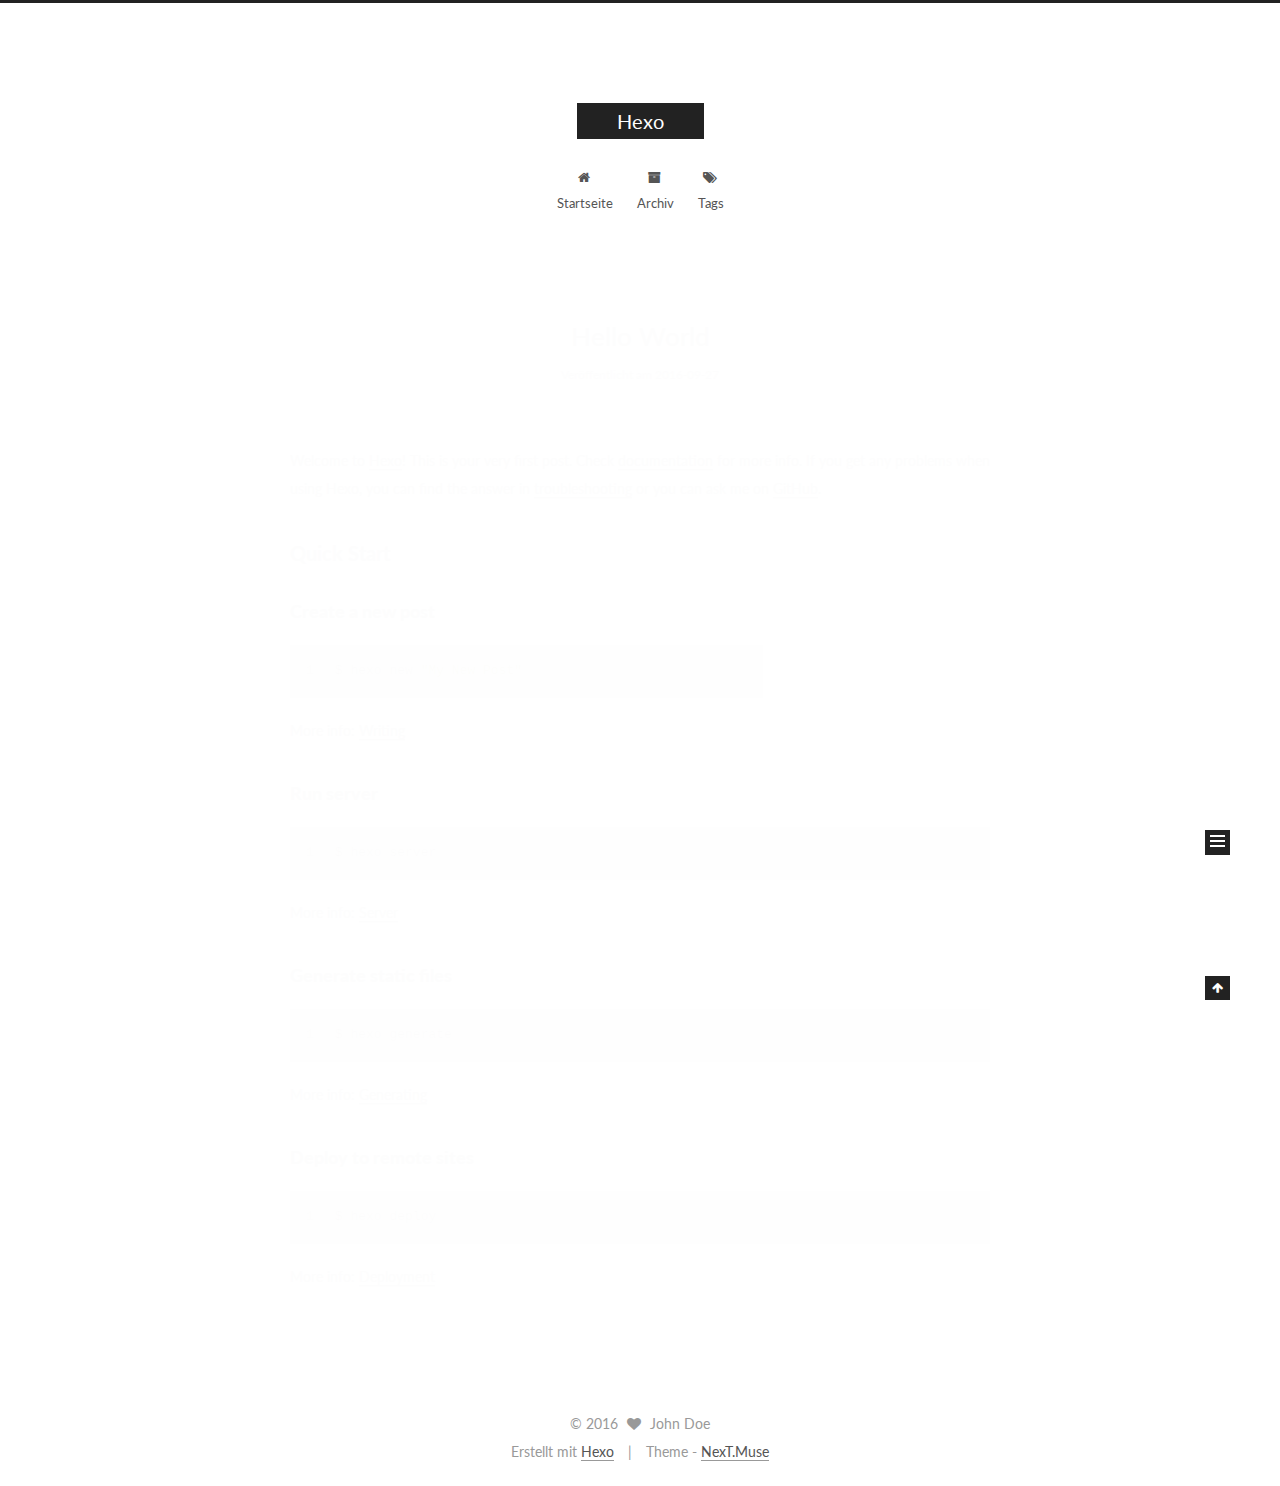
<file: index.html>
<!doctype html>



  


<html class="theme-next muse use-motion">
<head>
  <meta charset="UTF-8"/>
<meta http-equiv="X-UA-Compatible" content="IE=edge,chrome=1" />
<meta name="viewport" content="width=device-width, initial-scale=1, maximum-scale=1"/>



<meta http-equiv="Cache-Control" content="no-transform" />
<meta http-equiv="Cache-Control" content="no-siteapp" />












  
  
  <link href="/vendors/fancybox/source/jquery.fancybox.css?v=2.1.5" rel="stylesheet" type="text/css" />




  
  
  
  

  
    
    
  

  

  

  

  

  
    
    
    <link href="//fonts.googleapis.com/css?family=Lato:300,300italic,400,400italic,700,700italic&subset=latin,latin-ext" rel="stylesheet" type="text/css">
  






<link href="/vendors/font-awesome/css/font-awesome.min.css?v=4.4.0" rel="stylesheet" type="text/css" />

<link href="/css/main.css?v=5.0.1" rel="stylesheet" type="text/css" />


  <meta name="keywords" content="Hexo, NexT" />








  <link rel="shortcut icon" type="image/x-icon" href="/favicon.ico?v=5.0.1" />






<meta property="og:type" content="website">
<meta property="og:title" content="Hexo">
<meta property="og:url" content="http://yoursite.com/index.html">
<meta property="og:site_name" content="Hexo">
<meta name="twitter:card" content="summary">
<meta name="twitter:title" content="Hexo">



<script type="text/javascript" id="hexo.configuration">
  var NexT = window.NexT || {};
  var CONFIG = {
    scheme: 'Muse',
    sidebar: {"position":"left","display":"post"},
    fancybox: true,
    motion: true,
    duoshuo: {
      userId: 0,
      author: 'Author'
    }
  };
</script>




  <link rel="canonical" href="http://yoursite.com/"/>

  <title> Hexo </title>
</head>

<body itemscope itemtype="http://schema.org/WebPage" lang="">

  










  
  
    
  

  <div class="container one-collumn sidebar-position-left 
   page-home 
 ">
    <div class="headband"></div>

    <header id="header" class="header" itemscope itemtype="http://schema.org/WPHeader">
      <div class="header-inner"><div class="site-meta ">
  

  <div class="custom-logo-site-title">
    <a href="/"  class="brand" rel="start">
      <span class="logo-line-before"><i></i></span>
      <span class="site-title">Hexo</span>
      <span class="logo-line-after"><i></i></span>
    </a>
  </div>
  <p class="site-subtitle"></p>
</div>

<div class="site-nav-toggle">
  <button>
    <span class="btn-bar"></span>
    <span class="btn-bar"></span>
    <span class="btn-bar"></span>
  </button>
</div>

<nav class="site-nav">
  

  
    <ul id="menu" class="menu">
      
        
        <li class="menu-item menu-item-home">
          <a href="/" rel="section">
            
              <i class="menu-item-icon fa fa-fw fa-home"></i> <br />
            
            Startseite
          </a>
        </li>
      
        
        <li class="menu-item menu-item-archives">
          <a href="/archives" rel="section">
            
              <i class="menu-item-icon fa fa-fw fa-archive"></i> <br />
            
            Archiv
          </a>
        </li>
      
        
        <li class="menu-item menu-item-tags">
          <a href="/tags" rel="section">
            
              <i class="menu-item-icon fa fa-fw fa-tags"></i> <br />
            
            Tags
          </a>
        </li>
      

      
    </ul>
  

  
</nav>

 </div>
    </header>

    <main id="main" class="main">
      <div class="main-inner">
        <div class="content-wrap">
          <div id="content" class="content">
            
  <section id="posts" class="posts-expand">
    
      

  
  

  
  
  

  <article class="post post-type-normal " itemscope itemtype="http://schema.org/Article">

    
      <header class="post-header">

        
        
          <h1 class="post-title" itemprop="name headline">
            
            
              
                
                <a class="post-title-link" href="/2016/09/27/hello-world/" itemprop="url">
                  Hello World
                </a>
              
            
          </h1>
        

        <div class="post-meta">
          <span class="post-time">
            <span class="post-meta-item-icon">
              <i class="fa fa-calendar-o"></i>
            </span>
            <span class="post-meta-item-text">Veröffentlicht am</span>
            <time itemprop="dateCreated" datetime="2016-09-27T14:58:30+08:00" content="2016-09-27">
              2016-09-27
            </time>
          </span>

          

          
            
          

          

          
          

          
        </div>
      </header>
    


    <div class="post-body" itemprop="articleBody">

      
      

      
        
          
            <p>Welcome to <a href="https://hexo.io/" target="_blank" rel="external">Hexo</a>! This is your very first post. Check <a href="https://hexo.io/docs/" target="_blank" rel="external">documentation</a> for more info. If you get any problems when using Hexo, you can find the answer in <a href="https://hexo.io/docs/troubleshooting.html" target="_blank" rel="external">troubleshooting</a> or you can ask me on <a href="https://github.com/hexojs/hexo/issues" target="_blank" rel="external">GitHub</a>.</p>
<h2 id="Quick-Start"><a href="#Quick-Start" class="headerlink" title="Quick Start"></a>Quick Start</h2><h3 id="Create-a-new-post"><a href="#Create-a-new-post" class="headerlink" title="Create a new post"></a>Create a new post</h3><figure class="highlight bash"><table><tr><td class="gutter"><pre><div class="line">1</div></pre></td><td class="code"><pre><div class="line">$ hexo new <span class="string">"My New Post"</span></div></pre></td></tr></table></figure>
<p>More info: <a href="https://hexo.io/docs/writing.html" target="_blank" rel="external">Writing</a></p>
<h3 id="Run-server"><a href="#Run-server" class="headerlink" title="Run server"></a>Run server</h3><figure class="highlight bash"><table><tr><td class="gutter"><pre><div class="line">1</div></pre></td><td class="code"><pre><div class="line">$ hexo server</div></pre></td></tr></table></figure>
<p>More info: <a href="https://hexo.io/docs/server.html" target="_blank" rel="external">Server</a></p>
<h3 id="Generate-static-files"><a href="#Generate-static-files" class="headerlink" title="Generate static files"></a>Generate static files</h3><figure class="highlight bash"><table><tr><td class="gutter"><pre><div class="line">1</div></pre></td><td class="code"><pre><div class="line">$ hexo generate</div></pre></td></tr></table></figure>
<p>More info: <a href="https://hexo.io/docs/generating.html" target="_blank" rel="external">Generating</a></p>
<h3 id="Deploy-to-remote-sites"><a href="#Deploy-to-remote-sites" class="headerlink" title="Deploy to remote sites"></a>Deploy to remote sites</h3><figure class="highlight bash"><table><tr><td class="gutter"><pre><div class="line">1</div></pre></td><td class="code"><pre><div class="line">$ hexo deploy</div></pre></td></tr></table></figure>
<p>More info: <a href="https://hexo.io/docs/deployment.html" target="_blank" rel="external">Deployment</a></p>

          
        
      
    </div>

    <div>
      
    </div>

    <div>
      
    </div>

    <footer class="post-footer">
      

      

      
      
        <div class="post-eof"></div>
      
    </footer>
  </article>


    
  </section>

  


          </div>
          


          

        </div>
        
          
  
  <div class="sidebar-toggle">
    <div class="sidebar-toggle-line-wrap">
      <span class="sidebar-toggle-line sidebar-toggle-line-first"></span>
      <span class="sidebar-toggle-line sidebar-toggle-line-middle"></span>
      <span class="sidebar-toggle-line sidebar-toggle-line-last"></span>
    </div>
  </div>

  <aside id="sidebar" class="sidebar">
    <div class="sidebar-inner">

      

      

      <section class="site-overview sidebar-panel  sidebar-panel-active ">
        <div class="site-author motion-element" itemprop="author" itemscope itemtype="http://schema.org/Person">
          <img class="site-author-image" itemprop="image"
               src="/images/avatar.gif"
               alt="John Doe" />
          <p class="site-author-name" itemprop="name">John Doe</p>
          <p class="site-description motion-element" itemprop="description"></p>
        </div>
        <nav class="site-state motion-element">
          <div class="site-state-item site-state-posts">
            <a href="/archives">
              <span class="site-state-item-count">1</span>
              <span class="site-state-item-name">Artikel</span>
            </a>
          </div>

          

          

        </nav>

        

        <div class="links-of-author motion-element">
          
        </div>

        
        

        
        

      </section>

      

    </div>
  </aside>


        
      </div>
    </main>

    <footer id="footer" class="footer">
      <div class="footer-inner">
        <div class="copyright" >
  
  &copy; 
  <span itemprop="copyrightYear">2016</span>
  <span class="with-love">
    <i class="fa fa-heart"></i>
  </span>
  <span class="author" itemprop="copyrightHolder">John Doe</span>
</div>

<div class="powered-by">
  Erstellt mit  <a class="theme-link" href="https://hexo.io">Hexo</a>
</div>

<div class="theme-info">
  Theme -
  <a class="theme-link" href="https://github.com/iissnan/hexo-theme-next">
    NexT.Muse
  </a>
</div>

        

        
      </div>
    </footer>

    <div class="back-to-top">
      <i class="fa fa-arrow-up"></i>
    </div>
  </div>

  

<script type="text/javascript">
  if (Object.prototype.toString.call(window.Promise) !== '[object Function]') {
    window.Promise = null;
  }
</script>









  



  
  <script type="text/javascript" src="/vendors/jquery/index.js?v=2.1.3"></script>

  
  <script type="text/javascript" src="/vendors/fastclick/lib/fastclick.min.js?v=1.0.6"></script>

  
  <script type="text/javascript" src="/vendors/jquery_lazyload/jquery.lazyload.js?v=1.9.7"></script>

  
  <script type="text/javascript" src="/vendors/velocity/velocity.min.js?v=1.2.1"></script>

  
  <script type="text/javascript" src="/vendors/velocity/velocity.ui.min.js?v=1.2.1"></script>

  
  <script type="text/javascript" src="/vendors/fancybox/source/jquery.fancybox.pack.js?v=2.1.5"></script>


  


  <script type="text/javascript" src="/js/src/utils.js?v=5.0.1"></script>

  <script type="text/javascript" src="/js/src/motion.js?v=5.0.1"></script>



  
  

  

  


  <script type="text/javascript" src="/js/src/bootstrap.js?v=5.0.1"></script>



  



  




  
  

  

  

  

</body>
</html>
</file>
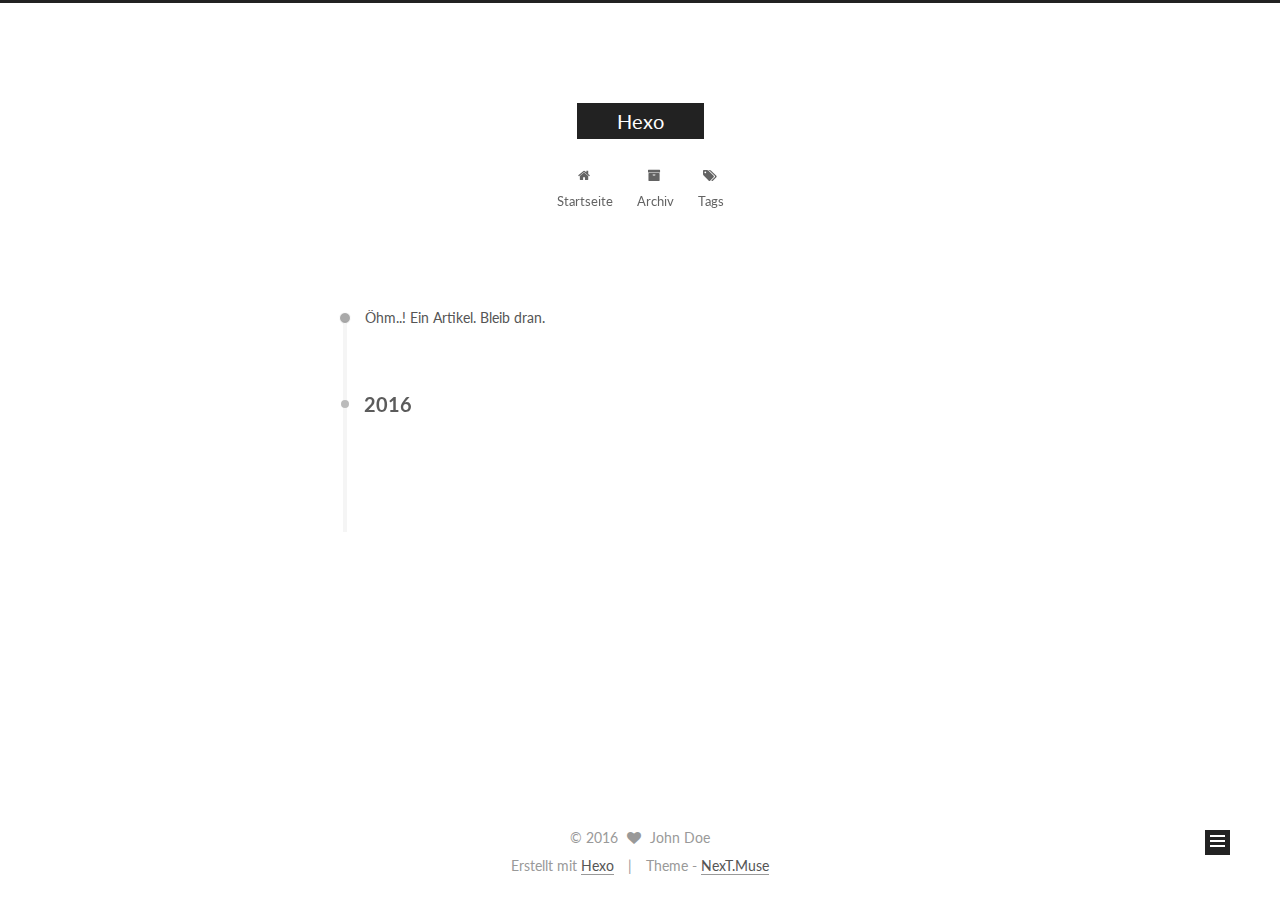
<file: archives/index.html>
<!doctype html>



  


<html class="theme-next muse use-motion">
<head>
  <meta charset="UTF-8"/>
<meta http-equiv="X-UA-Compatible" content="IE=edge,chrome=1" />
<meta name="viewport" content="width=device-width, initial-scale=1, maximum-scale=1"/>



<meta http-equiv="Cache-Control" content="no-transform" />
<meta http-equiv="Cache-Control" content="no-siteapp" />












  
  
  <link href="/vendors/fancybox/source/jquery.fancybox.css?v=2.1.5" rel="stylesheet" type="text/css" />




  
  
  
  

  
    
    
  

  

  

  

  

  
    
    
    <link href="//fonts.googleapis.com/css?family=Lato:300,300italic,400,400italic,700,700italic&subset=latin,latin-ext" rel="stylesheet" type="text/css">
  






<link href="/vendors/font-awesome/css/font-awesome.min.css?v=4.4.0" rel="stylesheet" type="text/css" />

<link href="/css/main.css?v=5.0.1" rel="stylesheet" type="text/css" />


  <meta name="keywords" content="Hexo, NexT" />








  <link rel="shortcut icon" type="image/x-icon" href="/favicon.ico?v=5.0.1" />






<meta property="og:type" content="website">
<meta property="og:title" content="Hexo">
<meta property="og:url" content="http://yoursite.com/archives/index.html">
<meta property="og:site_name" content="Hexo">
<meta name="twitter:card" content="summary">
<meta name="twitter:title" content="Hexo">



<script type="text/javascript" id="hexo.configuration">
  var NexT = window.NexT || {};
  var CONFIG = {
    scheme: 'Muse',
    sidebar: {"position":"left","display":"post"},
    fancybox: true,
    motion: true,
    duoshuo: {
      userId: 0,
      author: 'Author'
    }
  };
</script>




  <link rel="canonical" href="http://yoursite.com/archives/"/>

  <title> Archiv | Hexo </title>
</head>

<body itemscope itemtype="http://schema.org/WebPage" lang="">

  










  
  
    
  

  <div class="container one-collumn sidebar-position-left  page-archive  ">
    <div class="headband"></div>

    <header id="header" class="header" itemscope itemtype="http://schema.org/WPHeader">
      <div class="header-inner"><div class="site-meta ">
  

  <div class="custom-logo-site-title">
    <a href="/"  class="brand" rel="start">
      <span class="logo-line-before"><i></i></span>
      <span class="site-title">Hexo</span>
      <span class="logo-line-after"><i></i></span>
    </a>
  </div>
  <p class="site-subtitle"></p>
</div>

<div class="site-nav-toggle">
  <button>
    <span class="btn-bar"></span>
    <span class="btn-bar"></span>
    <span class="btn-bar"></span>
  </button>
</div>

<nav class="site-nav">
  

  
    <ul id="menu" class="menu">
      
        
        <li class="menu-item menu-item-home">
          <a href="/" rel="section">
            
              <i class="menu-item-icon fa fa-fw fa-home"></i> <br />
            
            Startseite
          </a>
        </li>
      
        
        <li class="menu-item menu-item-archives">
          <a href="/archives" rel="section">
            
              <i class="menu-item-icon fa fa-fw fa-archive"></i> <br />
            
            Archiv
          </a>
        </li>
      
        
        <li class="menu-item menu-item-tags">
          <a href="/tags" rel="section">
            
              <i class="menu-item-icon fa fa-fw fa-tags"></i> <br />
            
            Tags
          </a>
        </li>
      

      
    </ul>
  

  
</nav>

 </div>
    </header>

    <main id="main" class="main">
      <div class="main-inner">
        <div class="content-wrap">
          <div id="content" class="content">
            

  <section id="posts" class="posts-collapse">
    <span class="archive-move-on"></span>

    <span class="archive-page-counter">
      
      
      
        
      
      Öhm..! Ein Artikel. Bleib dran.
    </span>

    

      
      
      

      
        
        <div class="collection-title">
          <h2 class="archive-year motion-element" id="archive-year-2016">2016</h2>
        </div>
      
      

      

  <article class="post post-type-normal" itemscope itemtype="http://schema.org/Article">
    <header class="post-header">

      <h1 class="post-title">
        
            <a class="post-title-link" href="/2016/09/27/hello-world/" itemprop="url">
              
                <span itemprop="name">Hello World</span>
              
            </a>
        
      </h1>

      <div class="post-meta">
        <time class="post-time" itemprop="dateCreated"
              datetime="2016-09-27T14:58:30+08:00"
              content="2016-09-27" >
          09-27
        </time>
      </div>

    </header>
  </article>



    

  </section>

  



          </div>
          


          

        </div>
        
          
  
  <div class="sidebar-toggle">
    <div class="sidebar-toggle-line-wrap">
      <span class="sidebar-toggle-line sidebar-toggle-line-first"></span>
      <span class="sidebar-toggle-line sidebar-toggle-line-middle"></span>
      <span class="sidebar-toggle-line sidebar-toggle-line-last"></span>
    </div>
  </div>

  <aside id="sidebar" class="sidebar">
    <div class="sidebar-inner">

      

      

      <section class="site-overview sidebar-panel  sidebar-panel-active ">
        <div class="site-author motion-element" itemprop="author" itemscope itemtype="http://schema.org/Person">
          <img class="site-author-image" itemprop="image"
               src="/images/avatar.gif"
               alt="John Doe" />
          <p class="site-author-name" itemprop="name">John Doe</p>
          <p class="site-description motion-element" itemprop="description"></p>
        </div>
        <nav class="site-state motion-element">
          <div class="site-state-item site-state-posts">
            <a href="/archives">
              <span class="site-state-item-count">1</span>
              <span class="site-state-item-name">Artikel</span>
            </a>
          </div>

          

          

        </nav>

        

        <div class="links-of-author motion-element">
          
        </div>

        
        

        
        

      </section>

      

    </div>
  </aside>


        
      </div>
    </main>

    <footer id="footer" class="footer">
      <div class="footer-inner">
        <div class="copyright" >
  
  &copy; 
  <span itemprop="copyrightYear">2016</span>
  <span class="with-love">
    <i class="fa fa-heart"></i>
  </span>
  <span class="author" itemprop="copyrightHolder">John Doe</span>
</div>

<div class="powered-by">
  Erstellt mit  <a class="theme-link" href="https://hexo.io">Hexo</a>
</div>

<div class="theme-info">
  Theme -
  <a class="theme-link" href="https://github.com/iissnan/hexo-theme-next">
    NexT.Muse
  </a>
</div>

        

        
      </div>
    </footer>

    <div class="back-to-top">
      <i class="fa fa-arrow-up"></i>
    </div>
  </div>

  

<script type="text/javascript">
  if (Object.prototype.toString.call(window.Promise) !== '[object Function]') {
    window.Promise = null;
  }
</script>









  



  
  <script type="text/javascript" src="/vendors/jquery/index.js?v=2.1.3"></script>

  
  <script type="text/javascript" src="/vendors/fastclick/lib/fastclick.min.js?v=1.0.6"></script>

  
  <script type="text/javascript" src="/vendors/jquery_lazyload/jquery.lazyload.js?v=1.9.7"></script>

  
  <script type="text/javascript" src="/vendors/velocity/velocity.min.js?v=1.2.1"></script>

  
  <script type="text/javascript" src="/vendors/velocity/velocity.ui.min.js?v=1.2.1"></script>

  
  <script type="text/javascript" src="/vendors/fancybox/source/jquery.fancybox.pack.js?v=2.1.5"></script>


  


  <script type="text/javascript" src="/js/src/utils.js?v=5.0.1"></script>

  <script type="text/javascript" src="/js/src/motion.js?v=5.0.1"></script>



  
  

  
  
    <script type="text/javascript" id="motion.page.archive">
      $('.archive-year').velocity('transition.slideLeftIn');
    </script>
  


  


  <script type="text/javascript" src="/js/src/bootstrap.js?v=5.0.1"></script>



  



  




  
  

  

  

  

</body>
</html>
</file>
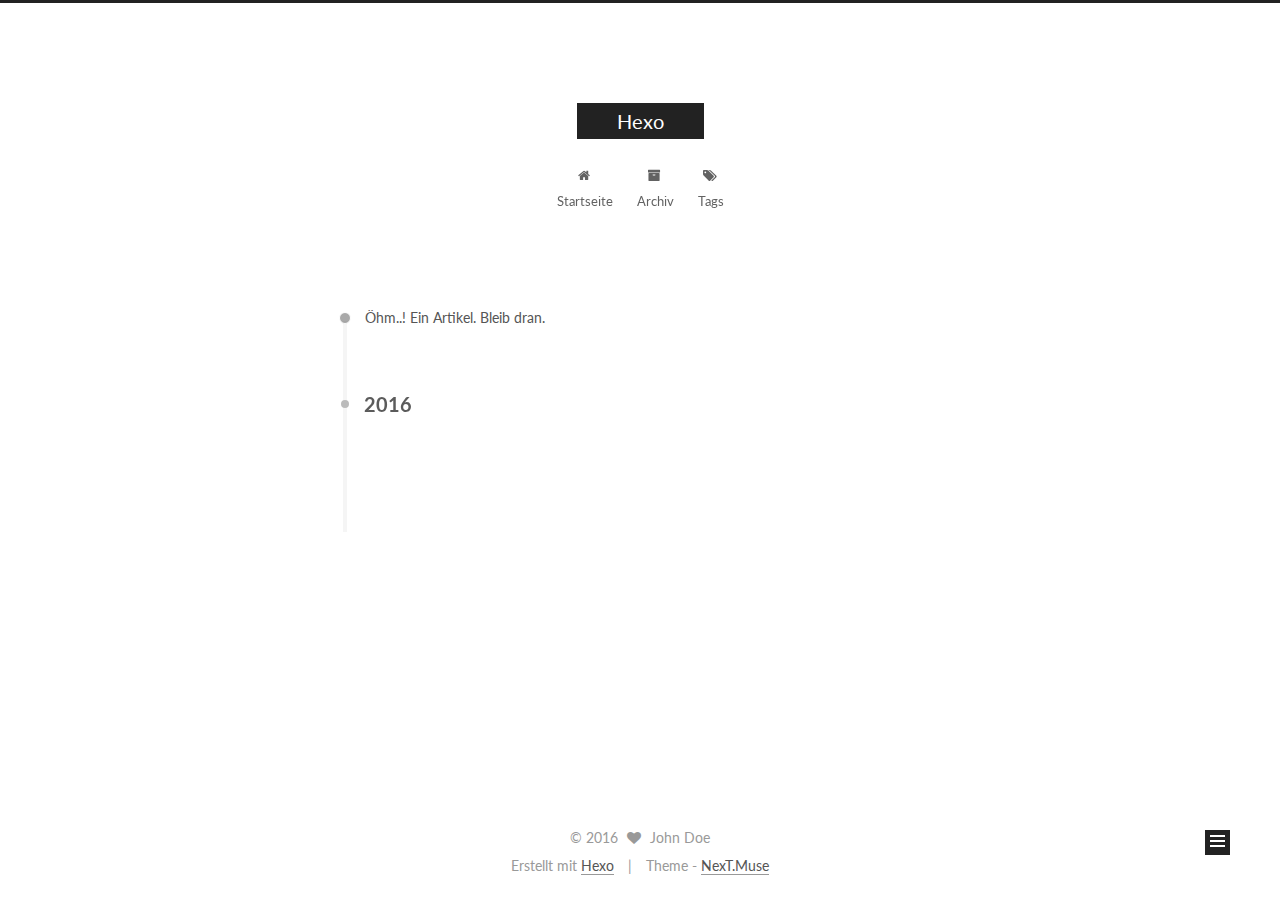
<file: archives/2016/index.html>
<!doctype html>



  


<html class="theme-next muse use-motion">
<head>
  <meta charset="UTF-8"/>
<meta http-equiv="X-UA-Compatible" content="IE=edge,chrome=1" />
<meta name="viewport" content="width=device-width, initial-scale=1, maximum-scale=1"/>



<meta http-equiv="Cache-Control" content="no-transform" />
<meta http-equiv="Cache-Control" content="no-siteapp" />












  
  
  <link href="/vendors/fancybox/source/jquery.fancybox.css?v=2.1.5" rel="stylesheet" type="text/css" />




  
  
  
  

  
    
    
  

  

  

  

  

  
    
    
    <link href="//fonts.googleapis.com/css?family=Lato:300,300italic,400,400italic,700,700italic&subset=latin,latin-ext" rel="stylesheet" type="text/css">
  






<link href="/vendors/font-awesome/css/font-awesome.min.css?v=4.4.0" rel="stylesheet" type="text/css" />

<link href="/css/main.css?v=5.0.1" rel="stylesheet" type="text/css" />


  <meta name="keywords" content="Hexo, NexT" />








  <link rel="shortcut icon" type="image/x-icon" href="/favicon.ico?v=5.0.1" />






<meta property="og:type" content="website">
<meta property="og:title" content="Hexo">
<meta property="og:url" content="http://yoursite.com/archives/2016/index.html">
<meta property="og:site_name" content="Hexo">
<meta name="twitter:card" content="summary">
<meta name="twitter:title" content="Hexo">



<script type="text/javascript" id="hexo.configuration">
  var NexT = window.NexT || {};
  var CONFIG = {
    scheme: 'Muse',
    sidebar: {"position":"left","display":"post"},
    fancybox: true,
    motion: true,
    duoshuo: {
      userId: 0,
      author: 'Author'
    }
  };
</script>




  <link rel="canonical" href="http://yoursite.com/archives/2016/"/>

  <title> Archiv | Hexo </title>
</head>

<body itemscope itemtype="http://schema.org/WebPage" lang="">

  










  
  
    
  

  <div class="container one-collumn sidebar-position-left  page-archive  ">
    <div class="headband"></div>

    <header id="header" class="header" itemscope itemtype="http://schema.org/WPHeader">
      <div class="header-inner"><div class="site-meta ">
  

  <div class="custom-logo-site-title">
    <a href="/"  class="brand" rel="start">
      <span class="logo-line-before"><i></i></span>
      <span class="site-title">Hexo</span>
      <span class="logo-line-after"><i></i></span>
    </a>
  </div>
  <p class="site-subtitle"></p>
</div>

<div class="site-nav-toggle">
  <button>
    <span class="btn-bar"></span>
    <span class="btn-bar"></span>
    <span class="btn-bar"></span>
  </button>
</div>

<nav class="site-nav">
  

  
    <ul id="menu" class="menu">
      
        
        <li class="menu-item menu-item-home">
          <a href="/" rel="section">
            
              <i class="menu-item-icon fa fa-fw fa-home"></i> <br />
            
            Startseite
          </a>
        </li>
      
        
        <li class="menu-item menu-item-archives">
          <a href="/archives" rel="section">
            
              <i class="menu-item-icon fa fa-fw fa-archive"></i> <br />
            
            Archiv
          </a>
        </li>
      
        
        <li class="menu-item menu-item-tags">
          <a href="/tags" rel="section">
            
              <i class="menu-item-icon fa fa-fw fa-tags"></i> <br />
            
            Tags
          </a>
        </li>
      

      
    </ul>
  

  
</nav>

 </div>
    </header>

    <main id="main" class="main">
      <div class="main-inner">
        <div class="content-wrap">
          <div id="content" class="content">
            

  <section id="posts" class="posts-collapse">
    <span class="archive-move-on"></span>

    <span class="archive-page-counter">
      
      
      
        
      
      Öhm..! Ein Artikel. Bleib dran.
    </span>

    

      
      
      

      
        
        <div class="collection-title">
          <h2 class="archive-year motion-element" id="archive-year-2016">2016</h2>
        </div>
      
      

      

  <article class="post post-type-normal" itemscope itemtype="http://schema.org/Article">
    <header class="post-header">

      <h1 class="post-title">
        
            <a class="post-title-link" href="/2016/09/27/hello-world/" itemprop="url">
              
                <span itemprop="name">Hello World</span>
              
            </a>
        
      </h1>

      <div class="post-meta">
        <time class="post-time" itemprop="dateCreated"
              datetime="2016-09-27T14:58:30+08:00"
              content="2016-09-27" >
          09-27
        </time>
      </div>

    </header>
  </article>



    

  </section>

  



          </div>
          


          

        </div>
        
          
  
  <div class="sidebar-toggle">
    <div class="sidebar-toggle-line-wrap">
      <span class="sidebar-toggle-line sidebar-toggle-line-first"></span>
      <span class="sidebar-toggle-line sidebar-toggle-line-middle"></span>
      <span class="sidebar-toggle-line sidebar-toggle-line-last"></span>
    </div>
  </div>

  <aside id="sidebar" class="sidebar">
    <div class="sidebar-inner">

      

      

      <section class="site-overview sidebar-panel  sidebar-panel-active ">
        <div class="site-author motion-element" itemprop="author" itemscope itemtype="http://schema.org/Person">
          <img class="site-author-image" itemprop="image"
               src="/images/avatar.gif"
               alt="John Doe" />
          <p class="site-author-name" itemprop="name">John Doe</p>
          <p class="site-description motion-element" itemprop="description"></p>
        </div>
        <nav class="site-state motion-element">
          <div class="site-state-item site-state-posts">
            <a href="/archives">
              <span class="site-state-item-count">1</span>
              <span class="site-state-item-name">Artikel</span>
            </a>
          </div>

          

          

        </nav>

        

        <div class="links-of-author motion-element">
          
        </div>

        
        

        
        

      </section>

      

    </div>
  </aside>


        
      </div>
    </main>

    <footer id="footer" class="footer">
      <div class="footer-inner">
        <div class="copyright" >
  
  &copy; 
  <span itemprop="copyrightYear">2016</span>
  <span class="with-love">
    <i class="fa fa-heart"></i>
  </span>
  <span class="author" itemprop="copyrightHolder">John Doe</span>
</div>

<div class="powered-by">
  Erstellt mit  <a class="theme-link" href="https://hexo.io">Hexo</a>
</div>

<div class="theme-info">
  Theme -
  <a class="theme-link" href="https://github.com/iissnan/hexo-theme-next">
    NexT.Muse
  </a>
</div>

        

        
      </div>
    </footer>

    <div class="back-to-top">
      <i class="fa fa-arrow-up"></i>
    </div>
  </div>

  

<script type="text/javascript">
  if (Object.prototype.toString.call(window.Promise) !== '[object Function]') {
    window.Promise = null;
  }
</script>









  



  
  <script type="text/javascript" src="/vendors/jquery/index.js?v=2.1.3"></script>

  
  <script type="text/javascript" src="/vendors/fastclick/lib/fastclick.min.js?v=1.0.6"></script>

  
  <script type="text/javascript" src="/vendors/jquery_lazyload/jquery.lazyload.js?v=1.9.7"></script>

  
  <script type="text/javascript" src="/vendors/velocity/velocity.min.js?v=1.2.1"></script>

  
  <script type="text/javascript" src="/vendors/velocity/velocity.ui.min.js?v=1.2.1"></script>

  
  <script type="text/javascript" src="/vendors/fancybox/source/jquery.fancybox.pack.js?v=2.1.5"></script>


  


  <script type="text/javascript" src="/js/src/utils.js?v=5.0.1"></script>

  <script type="text/javascript" src="/js/src/motion.js?v=5.0.1"></script>



  
  

  
  
    <script type="text/javascript" id="motion.page.archive">
      $('.archive-year').velocity('transition.slideLeftIn');
    </script>
  


  


  <script type="text/javascript" src="/js/src/bootstrap.js?v=5.0.1"></script>



  



  




  
  

  

  

  

</body>
</html>
</file>
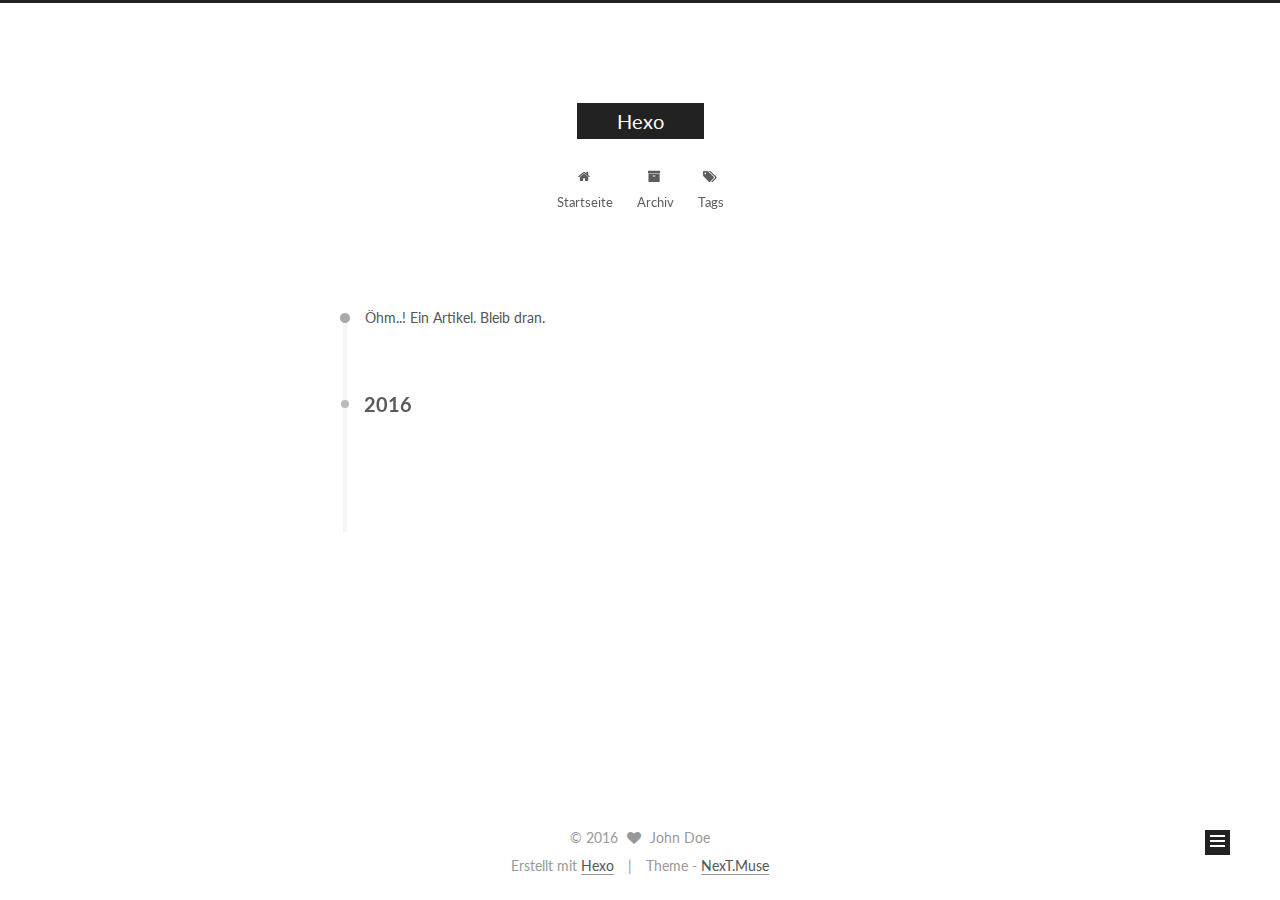
<file: archives/2016/09/index.html>
<!doctype html>



  


<html class="theme-next muse use-motion">
<head>
  <meta charset="UTF-8"/>
<meta http-equiv="X-UA-Compatible" content="IE=edge,chrome=1" />
<meta name="viewport" content="width=device-width, initial-scale=1, maximum-scale=1"/>



<meta http-equiv="Cache-Control" content="no-transform" />
<meta http-equiv="Cache-Control" content="no-siteapp" />












  
  
  <link href="/vendors/fancybox/source/jquery.fancybox.css?v=2.1.5" rel="stylesheet" type="text/css" />




  
  
  
  

  
    
    
  

  

  

  

  

  
    
    
    <link href="//fonts.googleapis.com/css?family=Lato:300,300italic,400,400italic,700,700italic&subset=latin,latin-ext" rel="stylesheet" type="text/css">
  






<link href="/vendors/font-awesome/css/font-awesome.min.css?v=4.4.0" rel="stylesheet" type="text/css" />

<link href="/css/main.css?v=5.0.1" rel="stylesheet" type="text/css" />


  <meta name="keywords" content="Hexo, NexT" />








  <link rel="shortcut icon" type="image/x-icon" href="/favicon.ico?v=5.0.1" />






<meta property="og:type" content="website">
<meta property="og:title" content="Hexo">
<meta property="og:url" content="http://yoursite.com/archives/2016/09/index.html">
<meta property="og:site_name" content="Hexo">
<meta name="twitter:card" content="summary">
<meta name="twitter:title" content="Hexo">



<script type="text/javascript" id="hexo.configuration">
  var NexT = window.NexT || {};
  var CONFIG = {
    scheme: 'Muse',
    sidebar: {"position":"left","display":"post"},
    fancybox: true,
    motion: true,
    duoshuo: {
      userId: 0,
      author: 'Author'
    }
  };
</script>




  <link rel="canonical" href="http://yoursite.com/archives/2016/09/"/>

  <title> Archiv | Hexo </title>
</head>

<body itemscope itemtype="http://schema.org/WebPage" lang="">

  










  
  
    
  

  <div class="container one-collumn sidebar-position-left  page-archive  ">
    <div class="headband"></div>

    <header id="header" class="header" itemscope itemtype="http://schema.org/WPHeader">
      <div class="header-inner"><div class="site-meta ">
  

  <div class="custom-logo-site-title">
    <a href="/"  class="brand" rel="start">
      <span class="logo-line-before"><i></i></span>
      <span class="site-title">Hexo</span>
      <span class="logo-line-after"><i></i></span>
    </a>
  </div>
  <p class="site-subtitle"></p>
</div>

<div class="site-nav-toggle">
  <button>
    <span class="btn-bar"></span>
    <span class="btn-bar"></span>
    <span class="btn-bar"></span>
  </button>
</div>

<nav class="site-nav">
  

  
    <ul id="menu" class="menu">
      
        
        <li class="menu-item menu-item-home">
          <a href="/" rel="section">
            
              <i class="menu-item-icon fa fa-fw fa-home"></i> <br />
            
            Startseite
          </a>
        </li>
      
        
        <li class="menu-item menu-item-archives">
          <a href="/archives" rel="section">
            
              <i class="menu-item-icon fa fa-fw fa-archive"></i> <br />
            
            Archiv
          </a>
        </li>
      
        
        <li class="menu-item menu-item-tags">
          <a href="/tags" rel="section">
            
              <i class="menu-item-icon fa fa-fw fa-tags"></i> <br />
            
            Tags
          </a>
        </li>
      

      
    </ul>
  

  
</nav>

 </div>
    </header>

    <main id="main" class="main">
      <div class="main-inner">
        <div class="content-wrap">
          <div id="content" class="content">
            

  <section id="posts" class="posts-collapse">
    <span class="archive-move-on"></span>

    <span class="archive-page-counter">
      
      
      
        
      
      Öhm..! Ein Artikel. Bleib dran.
    </span>

    

      
      
      

      
        
        <div class="collection-title">
          <h2 class="archive-year motion-element" id="archive-year-2016">2016</h2>
        </div>
      
      

      

  <article class="post post-type-normal" itemscope itemtype="http://schema.org/Article">
    <header class="post-header">

      <h1 class="post-title">
        
            <a class="post-title-link" href="/2016/09/27/hello-world/" itemprop="url">
              
                <span itemprop="name">Hello World</span>
              
            </a>
        
      </h1>

      <div class="post-meta">
        <time class="post-time" itemprop="dateCreated"
              datetime="2016-09-27T14:58:30+08:00"
              content="2016-09-27" >
          09-27
        </time>
      </div>

    </header>
  </article>



    

  </section>

  



          </div>
          


          

        </div>
        
          
  
  <div class="sidebar-toggle">
    <div class="sidebar-toggle-line-wrap">
      <span class="sidebar-toggle-line sidebar-toggle-line-first"></span>
      <span class="sidebar-toggle-line sidebar-toggle-line-middle"></span>
      <span class="sidebar-toggle-line sidebar-toggle-line-last"></span>
    </div>
  </div>

  <aside id="sidebar" class="sidebar">
    <div class="sidebar-inner">

      

      

      <section class="site-overview sidebar-panel  sidebar-panel-active ">
        <div class="site-author motion-element" itemprop="author" itemscope itemtype="http://schema.org/Person">
          <img class="site-author-image" itemprop="image"
               src="/images/avatar.gif"
               alt="John Doe" />
          <p class="site-author-name" itemprop="name">John Doe</p>
          <p class="site-description motion-element" itemprop="description"></p>
        </div>
        <nav class="site-state motion-element">
          <div class="site-state-item site-state-posts">
            <a href="/archives">
              <span class="site-state-item-count">1</span>
              <span class="site-state-item-name">Artikel</span>
            </a>
          </div>

          

          

        </nav>

        

        <div class="links-of-author motion-element">
          
        </div>

        
        

        
        

      </section>

      

    </div>
  </aside>


        
      </div>
    </main>

    <footer id="footer" class="footer">
      <div class="footer-inner">
        <div class="copyright" >
  
  &copy; 
  <span itemprop="copyrightYear">2016</span>
  <span class="with-love">
    <i class="fa fa-heart"></i>
  </span>
  <span class="author" itemprop="copyrightHolder">John Doe</span>
</div>

<div class="powered-by">
  Erstellt mit  <a class="theme-link" href="https://hexo.io">Hexo</a>
</div>

<div class="theme-info">
  Theme -
  <a class="theme-link" href="https://github.com/iissnan/hexo-theme-next">
    NexT.Muse
  </a>
</div>

        

        
      </div>
    </footer>

    <div class="back-to-top">
      <i class="fa fa-arrow-up"></i>
    </div>
  </div>

  

<script type="text/javascript">
  if (Object.prototype.toString.call(window.Promise) !== '[object Function]') {
    window.Promise = null;
  }
</script>









  



  
  <script type="text/javascript" src="/vendors/jquery/index.js?v=2.1.3"></script>

  
  <script type="text/javascript" src="/vendors/fastclick/lib/fastclick.min.js?v=1.0.6"></script>

  
  <script type="text/javascript" src="/vendors/jquery_lazyload/jquery.lazyload.js?v=1.9.7"></script>

  
  <script type="text/javascript" src="/vendors/velocity/velocity.min.js?v=1.2.1"></script>

  
  <script type="text/javascript" src="/vendors/velocity/velocity.ui.min.js?v=1.2.1"></script>

  
  <script type="text/javascript" src="/vendors/fancybox/source/jquery.fancybox.pack.js?v=2.1.5"></script>


  


  <script type="text/javascript" src="/js/src/utils.js?v=5.0.1"></script>

  <script type="text/javascript" src="/js/src/motion.js?v=5.0.1"></script>



  
  

  
  
    <script type="text/javascript" id="motion.page.archive">
      $('.archive-year').velocity('transition.slideLeftIn');
    </script>
  


  


  <script type="text/javascript" src="/js/src/bootstrap.js?v=5.0.1"></script>



  



  




  
  

  

  

  

</body>
</html>
</file>
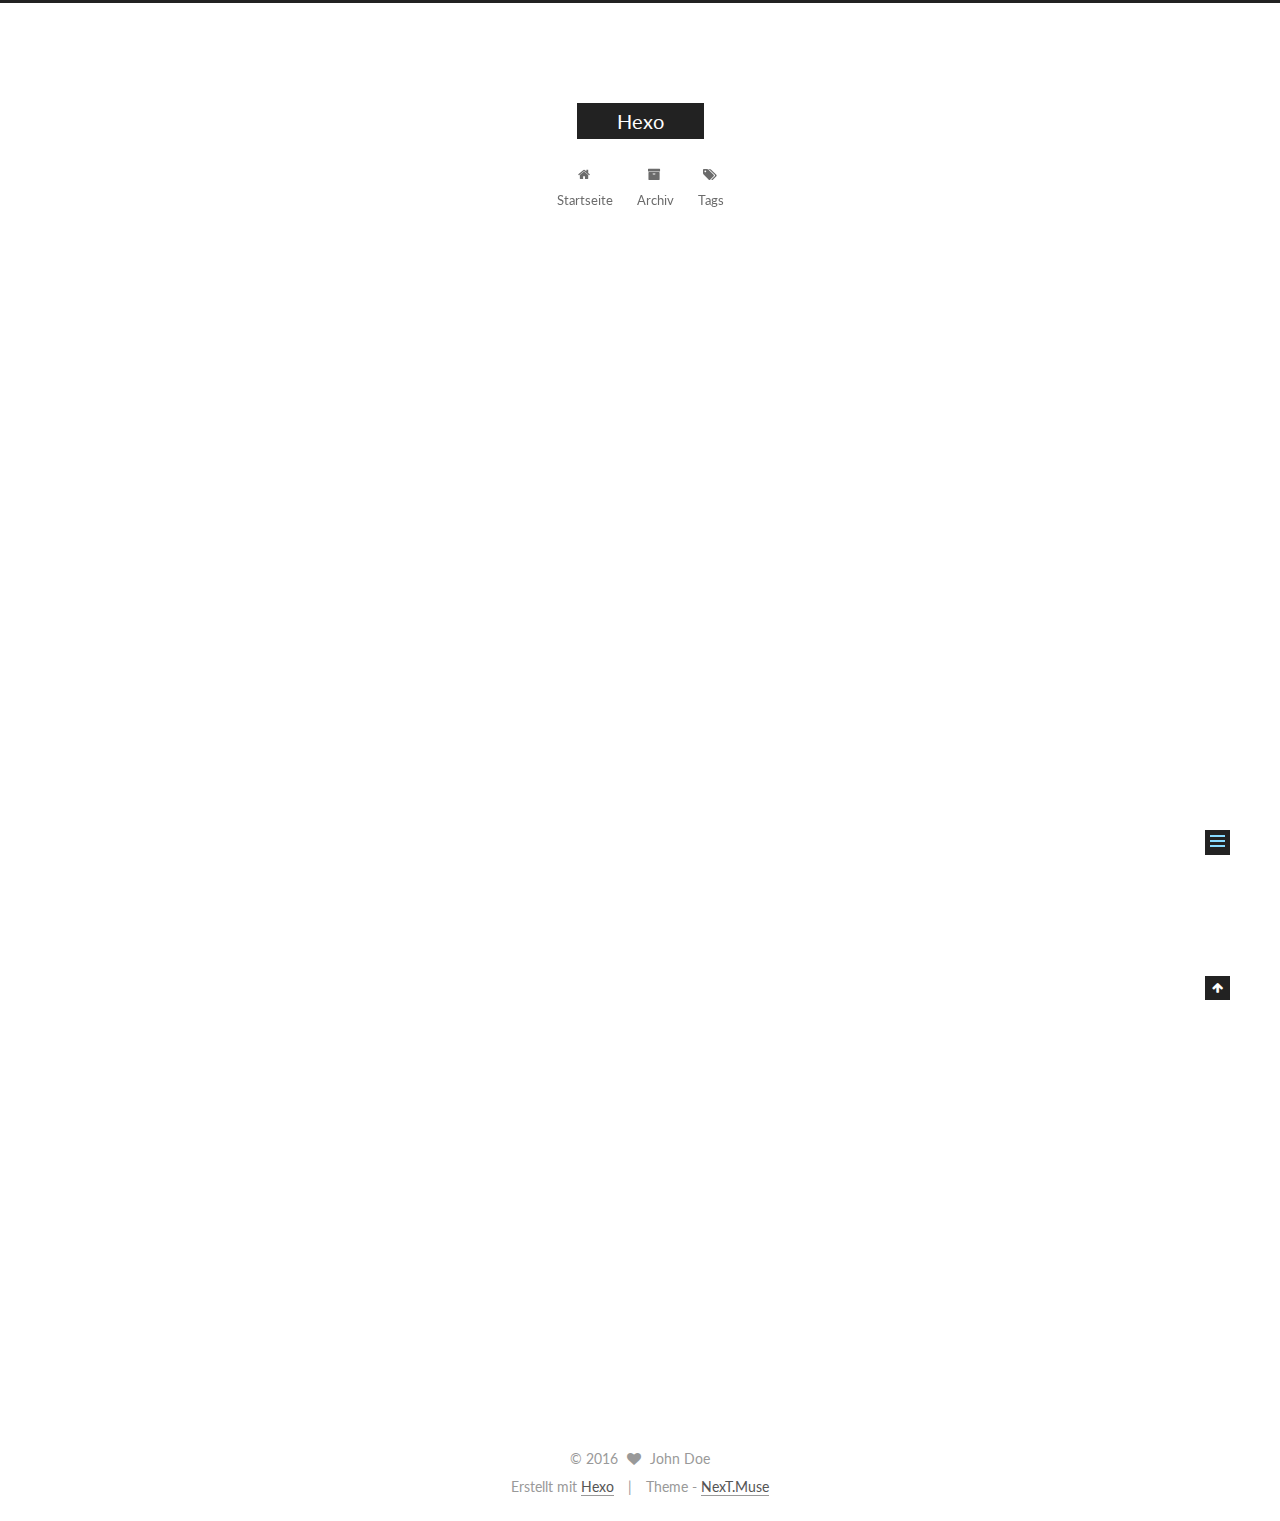
<file: 2016/09/27/hello-world/index.html>
<!doctype html>



  


<html class="theme-next muse use-motion">
<head>
  <meta charset="UTF-8"/>
<meta http-equiv="X-UA-Compatible" content="IE=edge,chrome=1" />
<meta name="viewport" content="width=device-width, initial-scale=1, maximum-scale=1"/>



<meta http-equiv="Cache-Control" content="no-transform" />
<meta http-equiv="Cache-Control" content="no-siteapp" />












  
  
  <link href="/vendors/fancybox/source/jquery.fancybox.css?v=2.1.5" rel="stylesheet" type="text/css" />




  
  
  
  

  
    
    
  

  

  

  

  

  
    
    
    <link href="//fonts.googleapis.com/css?family=Lato:300,300italic,400,400italic,700,700italic&subset=latin,latin-ext" rel="stylesheet" type="text/css">
  






<link href="/vendors/font-awesome/css/font-awesome.min.css?v=4.4.0" rel="stylesheet" type="text/css" />

<link href="/css/main.css?v=5.0.1" rel="stylesheet" type="text/css" />


  <meta name="keywords" content="Hexo, NexT" />








  <link rel="shortcut icon" type="image/x-icon" href="/favicon.ico?v=5.0.1" />






<meta name="description" content="Welcome to Hexo! This is your very first post. Check documentation for more info. If you get any problems when using Hexo, you can find the answer in troubleshooting or you can ask me on GitHub.
Quick">
<meta property="og:type" content="article">
<meta property="og:title" content="Hello World">
<meta property="og:url" content="http://yoursite.com/2016/09/27/hello-world/index.html">
<meta property="og:site_name" content="Hexo">
<meta property="og:description" content="Welcome to Hexo! This is your very first post. Check documentation for more info. If you get any problems when using Hexo, you can find the answer in troubleshooting or you can ask me on GitHub.
Quick">
<meta property="og:updated_time" content="2016-09-27T06:58:30.181Z">
<meta name="twitter:card" content="summary">
<meta name="twitter:title" content="Hello World">
<meta name="twitter:description" content="Welcome to Hexo! This is your very first post. Check documentation for more info. If you get any problems when using Hexo, you can find the answer in troubleshooting or you can ask me on GitHub.
Quick">



<script type="text/javascript" id="hexo.configuration">
  var NexT = window.NexT || {};
  var CONFIG = {
    scheme: 'Muse',
    sidebar: {"position":"left","display":"post"},
    fancybox: true,
    motion: true,
    duoshuo: {
      userId: 0,
      author: 'Author'
    }
  };
</script>




  <link rel="canonical" href="http://yoursite.com/2016/09/27/hello-world/"/>

  <title> Hello World | Hexo </title>
</head>

<body itemscope itemtype="http://schema.org/WebPage" lang="">

  










  
  
    
  

  <div class="container one-collumn sidebar-position-left page-post-detail ">
    <div class="headband"></div>

    <header id="header" class="header" itemscope itemtype="http://schema.org/WPHeader">
      <div class="header-inner"><div class="site-meta ">
  

  <div class="custom-logo-site-title">
    <a href="/"  class="brand" rel="start">
      <span class="logo-line-before"><i></i></span>
      <span class="site-title">Hexo</span>
      <span class="logo-line-after"><i></i></span>
    </a>
  </div>
  <p class="site-subtitle"></p>
</div>

<div class="site-nav-toggle">
  <button>
    <span class="btn-bar"></span>
    <span class="btn-bar"></span>
    <span class="btn-bar"></span>
  </button>
</div>

<nav class="site-nav">
  

  
    <ul id="menu" class="menu">
      
        
        <li class="menu-item menu-item-home">
          <a href="/" rel="section">
            
              <i class="menu-item-icon fa fa-fw fa-home"></i> <br />
            
            Startseite
          </a>
        </li>
      
        
        <li class="menu-item menu-item-archives">
          <a href="/archives" rel="section">
            
              <i class="menu-item-icon fa fa-fw fa-archive"></i> <br />
            
            Archiv
          </a>
        </li>
      
        
        <li class="menu-item menu-item-tags">
          <a href="/tags" rel="section">
            
              <i class="menu-item-icon fa fa-fw fa-tags"></i> <br />
            
            Tags
          </a>
        </li>
      

      
    </ul>
  

  
</nav>

 </div>
    </header>

    <main id="main" class="main">
      <div class="main-inner">
        <div class="content-wrap">
          <div id="content" class="content">
            

  <div id="posts" class="posts-expand">
    

  
  

  
  
  

  <article class="post post-type-normal " itemscope itemtype="http://schema.org/Article">

    
      <header class="post-header">

        
        
          <h1 class="post-title" itemprop="name headline">
            
            
              
                Hello World
              
            
          </h1>
        

        <div class="post-meta">
          <span class="post-time">
            <span class="post-meta-item-icon">
              <i class="fa fa-calendar-o"></i>
            </span>
            <span class="post-meta-item-text">Veröffentlicht am</span>
            <time itemprop="dateCreated" datetime="2016-09-27T14:58:30+08:00" content="2016-09-27">
              2016-09-27
            </time>
          </span>

          

          
            
          

          

          
          

          
        </div>
      </header>
    


    <div class="post-body" itemprop="articleBody">

      
      

      
        <p>Welcome to <a href="https://hexo.io/" target="_blank" rel="external">Hexo</a>! This is your very first post. Check <a href="https://hexo.io/docs/" target="_blank" rel="external">documentation</a> for more info. If you get any problems when using Hexo, you can find the answer in <a href="https://hexo.io/docs/troubleshooting.html" target="_blank" rel="external">troubleshooting</a> or you can ask me on <a href="https://github.com/hexojs/hexo/issues" target="_blank" rel="external">GitHub</a>.</p>
<h2 id="Quick-Start"><a href="#Quick-Start" class="headerlink" title="Quick Start"></a>Quick Start</h2><h3 id="Create-a-new-post"><a href="#Create-a-new-post" class="headerlink" title="Create a new post"></a>Create a new post</h3><figure class="highlight bash"><table><tr><td class="gutter"><pre><div class="line">1</div></pre></td><td class="code"><pre><div class="line">$ hexo new <span class="string">"My New Post"</span></div></pre></td></tr></table></figure>
<p>More info: <a href="https://hexo.io/docs/writing.html" target="_blank" rel="external">Writing</a></p>
<h3 id="Run-server"><a href="#Run-server" class="headerlink" title="Run server"></a>Run server</h3><figure class="highlight bash"><table><tr><td class="gutter"><pre><div class="line">1</div></pre></td><td class="code"><pre><div class="line">$ hexo server</div></pre></td></tr></table></figure>
<p>More info: <a href="https://hexo.io/docs/server.html" target="_blank" rel="external">Server</a></p>
<h3 id="Generate-static-files"><a href="#Generate-static-files" class="headerlink" title="Generate static files"></a>Generate static files</h3><figure class="highlight bash"><table><tr><td class="gutter"><pre><div class="line">1</div></pre></td><td class="code"><pre><div class="line">$ hexo generate</div></pre></td></tr></table></figure>
<p>More info: <a href="https://hexo.io/docs/generating.html" target="_blank" rel="external">Generating</a></p>
<h3 id="Deploy-to-remote-sites"><a href="#Deploy-to-remote-sites" class="headerlink" title="Deploy to remote sites"></a>Deploy to remote sites</h3><figure class="highlight bash"><table><tr><td class="gutter"><pre><div class="line">1</div></pre></td><td class="code"><pre><div class="line">$ hexo deploy</div></pre></td></tr></table></figure>
<p>More info: <a href="https://hexo.io/docs/deployment.html" target="_blank" rel="external">Deployment</a></p>

      
    </div>

    <div>
      
        

      
    </div>

    <div>
      
        

      
    </div>

    <footer class="post-footer">
      

      

      
      
    </footer>
  </article>



    <div class="post-spread">
      
    </div>
  </div>


          </div>
          


          
  <div class="comments" id="comments">
    
  </div>


        </div>
        
          
  
  <div class="sidebar-toggle">
    <div class="sidebar-toggle-line-wrap">
      <span class="sidebar-toggle-line sidebar-toggle-line-first"></span>
      <span class="sidebar-toggle-line sidebar-toggle-line-middle"></span>
      <span class="sidebar-toggle-line sidebar-toggle-line-last"></span>
    </div>
  </div>

  <aside id="sidebar" class="sidebar">
    <div class="sidebar-inner">

      

      
        <ul class="sidebar-nav motion-element">
          <li class="sidebar-nav-toc sidebar-nav-active" data-target="post-toc-wrap" >
            Inhaltsverzeichnis
          </li>
          <li class="sidebar-nav-overview" data-target="site-overview">
            Übersicht
          </li>
        </ul>
      

      <section class="site-overview sidebar-panel ">
        <div class="site-author motion-element" itemprop="author" itemscope itemtype="http://schema.org/Person">
          <img class="site-author-image" itemprop="image"
               src="/images/avatar.gif"
               alt="John Doe" />
          <p class="site-author-name" itemprop="name">John Doe</p>
          <p class="site-description motion-element" itemprop="description"></p>
        </div>
        <nav class="site-state motion-element">
          <div class="site-state-item site-state-posts">
            <a href="/archives">
              <span class="site-state-item-count">1</span>
              <span class="site-state-item-name">Artikel</span>
            </a>
          </div>

          

          

        </nav>

        

        <div class="links-of-author motion-element">
          
        </div>

        
        

        
        

      </section>

      
        <section class="post-toc-wrap motion-element sidebar-panel sidebar-panel-active">
          <div class="post-toc">
            
              
            
            
              <div class="post-toc-content"><ol class="nav"><li class="nav-item nav-level-2"><a class="nav-link" href="#Quick-Start"><span class="nav-number">1.</span> <span class="nav-text">Quick Start</span></a><ol class="nav-child"><li class="nav-item nav-level-3"><a class="nav-link" href="#Create-a-new-post"><span class="nav-number">1.1.</span> <span class="nav-text">Create a new post</span></a></li><li class="nav-item nav-level-3"><a class="nav-link" href="#Run-server"><span class="nav-number">1.2.</span> <span class="nav-text">Run server</span></a></li><li class="nav-item nav-level-3"><a class="nav-link" href="#Generate-static-files"><span class="nav-number">1.3.</span> <span class="nav-text">Generate static files</span></a></li><li class="nav-item nav-level-3"><a class="nav-link" href="#Deploy-to-remote-sites"><span class="nav-number">1.4.</span> <span class="nav-text">Deploy to remote sites</span></a></li></ol></li></ol></div>
            
          </div>
        </section>
      

    </div>
  </aside>


        
      </div>
    </main>

    <footer id="footer" class="footer">
      <div class="footer-inner">
        <div class="copyright" >
  
  &copy; 
  <span itemprop="copyrightYear">2016</span>
  <span class="with-love">
    <i class="fa fa-heart"></i>
  </span>
  <span class="author" itemprop="copyrightHolder">John Doe</span>
</div>

<div class="powered-by">
  Erstellt mit  <a class="theme-link" href="https://hexo.io">Hexo</a>
</div>

<div class="theme-info">
  Theme -
  <a class="theme-link" href="https://github.com/iissnan/hexo-theme-next">
    NexT.Muse
  </a>
</div>

        

        
      </div>
    </footer>

    <div class="back-to-top">
      <i class="fa fa-arrow-up"></i>
    </div>
  </div>

  

<script type="text/javascript">
  if (Object.prototype.toString.call(window.Promise) !== '[object Function]') {
    window.Promise = null;
  }
</script>









  



  
  <script type="text/javascript" src="/vendors/jquery/index.js?v=2.1.3"></script>

  
  <script type="text/javascript" src="/vendors/fastclick/lib/fastclick.min.js?v=1.0.6"></script>

  
  <script type="text/javascript" src="/vendors/jquery_lazyload/jquery.lazyload.js?v=1.9.7"></script>

  
  <script type="text/javascript" src="/vendors/velocity/velocity.min.js?v=1.2.1"></script>

  
  <script type="text/javascript" src="/vendors/velocity/velocity.ui.min.js?v=1.2.1"></script>

  
  <script type="text/javascript" src="/vendors/fancybox/source/jquery.fancybox.pack.js?v=2.1.5"></script>


  


  <script type="text/javascript" src="/js/src/utils.js?v=5.0.1"></script>

  <script type="text/javascript" src="/js/src/motion.js?v=5.0.1"></script>



  
  

  
  <script type="text/javascript" src="/js/src/scrollspy.js?v=5.0.1"></script>
<script type="text/javascript" src="/js/src/post-details.js?v=5.0.1"></script>



  


  <script type="text/javascript" src="/js/src/bootstrap.js?v=5.0.1"></script>



  



  




  
  

  

  

  

</body>
</html>
</file>
<file: css/main.css>
/* normalize.css v3.0.2 | MIT License | git.io/normalize */
html {
  font-family: sans-serif; /* 1 */
  -ms-text-size-adjust: 100%; /* 2 */
  -webkit-text-size-adjust: 100%; /* 2 */
}
body {
  margin: 0;
}
article,
aside,
details,
figcaption,
figure,
footer,
header,
hgroup,
main,
menu,
nav,
section,
summary {
  display: block;
}
audio,
canvas,
progress,
video {
  display: inline-block; /* 1 */
  vertical-align: baseline; /* 2 */
}
audio:not([controls]) {
  display: none;
  height: 0;
}
[hidden],
template {
  display: none;
}
a {
  background-color: transparent;
}
a:active,
a:hover {
  outline: 0;
}
abbr[title] {
  border-bottom: 1px dotted;
}
b,
strong {
  font-weight: bold;
}
dfn {
  font-style: italic;
}
h1 {
  font-size: 2em;
  margin: 0.67em 0;
}
mark {
  background: #ff0;
  color: #000;
}
small {
  font-size: 80%;
}
sub,
sup {
  font-size: 75%;
  line-height: 0;
  position: relative;
  vertical-align: baseline;
}
sup {
  top: -0.5em;
}
sub {
  bottom: -0.25em;
}
img {
  border: 0;
}
svg:not(:root) {
  overflow: hidden;
}
figure {
  margin: 1em 40px;
}
hr {
  -moz-box-sizing: content-box;
  box-sizing: content-box;
  height: 0;
}
pre {
  overflow: auto;
}
code,
kbd,
pre,
samp {
  font-family: monospace, monospace;
  font-size: 1em;
}
button,
input,
optgroup,
select,
textarea {
  color: inherit; /* 1 */
  font: inherit; /* 2 */
  margin: 0; /* 3 */
}
button {
  overflow: visible;
}
button,
select {
  text-transform: none;
}
button,
html input[type="button"],
input[type="reset"],
input[type="submit"] {
  -webkit-appearance: button; /* 2 */
  cursor: pointer; /* 3 */
}
button[disabled],
html input[disabled] {
  cursor: default;
}
button::-moz-focus-inner,
input::-moz-focus-inner {
  border: 0;
  padding: 0;
}
input {
  line-height: normal;
}
input[type="checkbox"],
input[type="radio"] {
  box-sizing: border-box; /* 1 */
  padding: 0; /* 2 */
}
input[type="number"]::-webkit-inner-spin-button,
input[type="number"]::-webkit-outer-spin-button {
  height: auto;
}
input[type="search"] {
  -webkit-appearance: textfield; /* 1 */
  -moz-box-sizing: content-box;
  -webkit-box-sizing: content-box; /* 2 */
  box-sizing: content-box;
}
input[type="search"]::-webkit-search-cancel-button,
input[type="search"]::-webkit-search-decoration {
  -webkit-appearance: none;
}
fieldset {
  border: 1px solid #c0c0c0;
  margin: 0 2px;
  padding: 0.35em 0.625em 0.75em;
}
legend {
  border: 0; /* 1 */
  padding: 0; /* 2 */
}
textarea {
  overflow: auto;
}
optgroup {
  font-weight: bold;
}
table {
  border-collapse: collapse;
  border-spacing: 0;
}
td,
th {
  padding: 0;
}
::selection {
  background: #262a30;
  color: #fff;
}
body {
  position: relative;
  font-family: 'Lato', "PingFang SC", "Microsoft YaHei", sans-serif;
  font-size: 14px;
  line-height: 2;
  color: #555;
  background: #fff;
}
@media (max-width: 767px) {
  body {
    padding-right: 0 !important;
  }
}
@media (min-width: 768px) and (max-width: 991px) {
  body {
    padding-right: 0 !important;
  }
}
@media (min-width: 1600px) {
  body {
    font-size: 16px;
  }
}
h1,
h2,
h3,
h4,
h5,
h6 {
  margin: 0;
  padding: 0;
  font-weight: bold;
  line-height: 1.5;
  font-family: 'Lato', "PingFang SC", "Microsoft YaHei", sans-serif;
}
h2,
h3,
h4,
h5,
h6 {
  margin: 20px 0 15px;
}
h1 {
  font-size: 22px;
}
@media (max-width: 767px) {
  h1 {
    font-size: 18px;
  }
}
h2 {
  font-size: 20px;
}
@media (max-width: 767px) {
  h2 {
    font-size: 16px;
  }
}
h3 {
  font-size: 18px;
}
@media (max-width: 767px) {
  h3 {
    font-size: 14px;
  }
}
h4 {
  font-size: 16px;
}
@media (max-width: 767px) {
  h4 {
    font-size: 12px;
  }
}
h5 {
  font-size: 14px;
}
@media (max-width: 767px) {
  h5 {
    font-size: 10px;
  }
}
h6 {
  font-size: 12px;
}
@media (max-width: 767px) {
  h6 {
    font-size: 8px;
  }
}
p {
  margin: 0 0 25px 0;
}
a {
  color: #555;
  text-decoration: none;
  border-bottom: 1px solid #999;
  word-wrap: break-word;
}
a:hover {
  color: #222;
  border-bottom-color: #222;
}
ul {
  list-style: none;
}
blockquote {
  margin: 0;
  padding: 0;
}
img {
  display: block;
  margin: auto;
  max-width: 100%;
  height: auto;
}
hr {
  margin: 40px 0;
  height: 3px;
  border: none;
  background-color: #ddd;
  background-image: repeating-linear-gradient(-45deg, #fff, #fff 4px, transparent 4px, transparent 8px);
}
blockquote {
  padding: 0 15px;
  color: #666;
  border-left: 4px solid #ddd;
}
blockquote cite::before {
  content: "-";
  padding: 0 5px;
}
dt {
  font-weight: 700;
}
dd {
  margin: 0;
  padding: 0;
}
.text-left {
  text-align: left;
}
.text-center {
  text-align: center;
}
.text-right {
  text-align: right;
}
.text-justify {
  text-align: justify;
}
.text-nowrap {
  white-space: nowrap;
}
.text-lowercase {
  text-transform: lowercase;
}
.text-uppercase {
  text-transform: uppercase;
}
.text-capitalize {
  text-transform: capitalize;
}
.center-block {
  display: block;
  margin-left: auto;
  margin-right: auto;
}
.clearfix:before,
.clearfix:after {
  content: " ";
  display: table;
}
.clearfix:after {
  clear: both;
}
.pullquote {
  width: 45%;
}
.pullquote.left {
  float: left;
  margin-left: 5px;
  margin-right: 10px;
}
.pullquote.right {
  float: right;
  margin-left: 10px;
  margin-right: 5px;
}
.affix.affix.affix {
  position: fixed;
}
.translation {
  margin-top: -20px;
  font-size: 14px;
  color: #999;
}
.scrollbar-measure {
  width: 100px;
  height: 100px;
  overflow: scroll;
  position: absolute;
  top: -9999px;
}
.use-motion .motion-element {
  opacity: 0;
}
#local-search-input {
  padding: 3px;
  border: none;
  text-indent: 14px;
  border-radius: 0;
  width: 140px;
  outline: none;
  border-bottom: 1px solid #999;
  background: inherit;
  opacity: 0.5;
}
#local-search-input:focus {
  opacity: 1;
}
.search-icon {
  position: absolute;
  top: 9px;
}
table {
  margin: 20px 0;
  width: 100%;
  border-collapse: collapse;
  border-spacing: 0;
  border: 1px solid #ddd;
  font-size: 14px;
  table-layout: fixed;
  word-wrap: break-all;
}
table>tbody>tr:nth-of-type(odd) {
  background-color: #f9f9f9;
}
table>tbody>tr:hover {
  background-color: #f5f5f5;
}
caption,
th,
td {
  padding: 8px;
  text-align: left;
  vertical-align: middle;
  font-weight: normal;
}
th,
td {
  border-bottom: 3px solid #ddd;
  border-right: 1px solid #eee;
}
th {
  padding-bottom: 10px;
  font-weight: 700;
}
td {
  border-bottom-width: 1px;
}
html,
body {
  height: 100%;
}
.container {
  position: relative;
  min-height: 100%;
}
.header-inner {
  margin: 0 auto;
  padding: 100px 0 70px;
  width: 700px;
}
@media (min-width: 1600px) {
  .container .header-inner {
    width: 900px;
  }
}
.main {
  padding-bottom: 150px;
}
.main-inner {
  margin: 0 auto;
  width: 700px;
}
@media (min-width: 1600px) {
  .container .main-inner {
    width: 900px;
  }
}
.footer {
  position: absolute;
  left: 0;
  bottom: 0;
  width: 100%;
  min-height: 50px;
}
.footer-inner {
  box-sizing: border-box;
  margin: 20px auto;
  width: 700px;
}
@media (min-width: 1600px) {
  .container .footer-inner {
    width: 900px;
  }
}
pre,
.highlight {
  overflow: auto;
  margin: 20px 0;
  padding: 15px;
  font-size: 13px;
  color: #4d4d4c;
  background: #f7f7f7;
  line-height: 1.6;
}
pre,
code {
  font-family: consolas, Menlo, "PingFang SC", "Microsoft YaHei", monospace;
}
code {
  padding: 2px 4px;
  word-break: break-all;
  color: #555;
  background: #eee;
  border-radius: 4px;
  font-size: 13px;
}
pre code {
  padding: 0;
  color: #4d4d4c;
  background: none;
  text-shadow: none;
}
.highlight pre {
  border: none;
  margin: 0;
  padding: 1px;
}
.highlight table {
  margin: 0;
  width: auto;
  border: none;
}
.highlight td {
  border: none;
  padding: 0;
}
.highlight figcaption {
  font-size: 1em;
  color: #4d4d4c;
  line-height: 1em;
  margin-bottom: 1em;
}
.highlight figcaption:before,
.highlight figcaption:after {
  content: " ";
  display: table;
}
.highlight figcaption:after {
  clear: both;
}
.highlight figcaption a {
  float: right;
  color: #4d4d4c;
}
.highlight figcaption a:hover {
  border-bottom-color: #4d4d4c;
}
.highlight .gutter pre {
  color: #666;
  text-align: right;
  padding-right: 20px;
}
.highlight .line {
  height: 20px;
}
.gist table {
  width: auto;
}
.gist table td {
  border: none;
}
pre .comment {
  color: #8e908c;
}
pre .variable,
pre .attribute,
pre .tag,
pre .regexp,
pre .ruby .constant,
pre .xml .tag .title,
pre .xml .pi,
pre .xml .doctype,
pre .html .doctype,
pre .css .id,
pre .css .class,
pre .css .pseudo {
  color: #c82829;
}
pre .number,
pre .preprocessor,
pre .built_in,
pre .literal,
pre .params,
pre .constant,
pre .command {
  color: #f5871f;
}
pre .ruby .class .title,
pre .css .rules .attribute,
pre .string,
pre .value,
pre .inheritance,
pre .header,
pre .ruby .symbol,
pre .xml .cdata,
pre .special,
pre .number,
pre .formula {
  color: #718c00;
}
pre .title,
pre .css .hexcolor {
  color: #3e999f;
}
pre .function,
pre .python .decorator,
pre .python .title,
pre .ruby .function .title,
pre .ruby .title .keyword,
pre .perl .sub,
pre .javascript .title,
pre .coffeescript .title {
  color: #4271ae;
}
pre .keyword,
pre .javascript .function {
  color: #8959a8;
}
.full-image.full-image.full-image {
  border: none;
  max-width: 100%;
  width: auto;
  margin: 20px auto;
}
@media (min-width: 992px) {
  .full-image.full-image.full-image {
    max-width: none;
    width: 126%;
    margin: 0 -13%;
  }
}
.blockquote-center,
.page-home .post-type-quote blockquote,
.page-post-detail .post-type-quote blockquote {
  position: relative;
  margin: 40px 0;
  padding: 0;
  border-left: none;
  text-align: center;
}
.blockquote-center::before,
.page-home .post-type-quote blockquote::before,
.page-post-detail .post-type-quote blockquote::before,
.blockquote-center::after,
.page-home .post-type-quote blockquote::after,
.page-post-detail .post-type-quote blockquote::after {
  position: absolute;
  content: ' ';
  display: block;
  width: 100%;
  height: 24px;
  opacity: 0.2;
  background-repeat: no-repeat;
  background-position: 0 -6px;
  background-size: 22px 22px;
}
.blockquote-center::before,
.page-home .post-type-quote blockquote::before,
.page-post-detail .post-type-quote blockquote::before {
  top: -20px;
  background-image: url("../images/quote-l.svg");
  border-top: 1px solid #ccc;
}
.blockquote-center::after,
.page-home .post-type-quote blockquote::after,
.page-post-detail .post-type-quote blockquote::after {
  bottom: -20px;
  background-image: url("../images/quote-r.svg");
  border-bottom: 1px solid #ccc;
  background-position: 100% 8px;
}
.blockquote-center p,
.page-home .post-type-quote blockquote p,
.page-post-detail .post-type-quote blockquote p,
.blockquote-center div,
.page-home .post-type-quote blockquote div,
.page-post-detail .post-type-quote blockquote div {
  text-align: center;
}
.post .post-body .group-picture img {
  box-sizing: border-box;
  padding: 0 3px;
  border: none;
}
.post .group-picture-row {
  overflow: hidden;
  margin-top: 6px;
}
.post .group-picture-row:first-child {
  margin-top: 0;
}
.post .group-picture-column {
  float: left;
}
.page-post-detail .post-body .group-picture-column {
  float: none;
  margin-top: 10px;
  width: auto !important;
}
.page-post-detail .post-body .group-picture-column img {
  margin: 0 auto;
}
.page-archive .group-picture-container {
  overflow: hidden;
}
.page-archive .group-picture-row {
  float: left;
}
.page-archive .group-picture-row:first-child {
  margin-top: 6px;
}
.page-archive .group-picture-column {
  max-width: 150px;
  max-height: 150px;
}
.btn {
  display: inline-block;
  padding: 0 20px;
  font-size: 14px;
  color: #fff;
  background: #222;
  border: 2px solid #222;
  text-decoration: none;
  border-radius: 0;
  transition-property: background-color;
  transition-duration: 0.2s;
  transition-timing-function: ease-in-out;
  transition-delay: 0s;
}
.btn:hover,
.post-more-link .btn:hover {
  border-color: #222;
  color: #222;
  background: #fff;
}
.btn-bar {
  display: block;
  width: 22px;
  height: 2px;
  background: #555;
  border-radius: 1px;
}
.btn-bar+.btn-bar {
  margin-top: 4px;
}
.pagination {
  margin: 120px 0 40px;
  text-align: center;
  border-top: 1px solid #eee;
}
.page-number-basic,
.pagination .prev,
.pagination .next,
.pagination .page-number,
.pagination .space {
  display: inline-block;
  position: relative;
  top: -1px;
  margin: 0 10px;
  padding: 0 10px;
  line-height: 30px;
}
@media (max-width: 767px) {
  .page-number-basic,
  .pagination .prev,
  .pagination .next,
  .pagination .page-number,
  .pagination .space {
    margin: 0 5px;
  }
}
.pagination .prev,
.pagination .next,
.pagination .page-number {
  border-bottom: 0;
  border-top: 1px solid #eee;
  transition-property: border-color;
  transition-duration: 0.2s;
  transition-timing-function: ease-in-out;
  transition-delay: 0s;
}
.pagination .prev:hover,
.pagination .next:hover,
.pagination .page-number:hover {
  border-top-color: #222;
}
.pagination .space {
  padding: 0;
  margin: 0;
}
.pagination .prev {
  margin-left: 0;
}
.pagination .next {
  margin-right: 0;
}
.pagination .page-number.current {
  color: #fff;
  background: #ccc;
  border-top-color: #ccc;
}
@media (max-width: 767px) {
  .pagination {
    border-top: none;
  }
  .pagination .prev,
  .pagination .next,
  .pagination .page-number {
    margin-bottom: 10px;
    border-top: 0;
    border-bottom: 1px solid #eee;
  }
  .pagination .prev:hover,
  .pagination .next:hover,
  .pagination .page-number:hover {
    border-bottom-color: #222;
  }
}
.comments {
  margin: 60px 20px 0;
}
.tag-cloud {
  text-align: center;
}
.tag-cloud a {
  display: inline-block;
  margin: 10px;
}
.back-to-top {
  box-sizing: border-box;
  position: fixed;
  bottom: -100px;
  right: 50px;
  z-index: 1050;
  padding: 0 6px;
  width: 25px;
  background: #222;
  font-size: 12px;
  opacity: 1;
  color: #fff;
  cursor: pointer;
  text-align: center;
  -webkit-transform: translateZ(0);
  transition-property: bottom;
  transition-duration: 0.2s;
  transition-timing-function: ease-in-out;
  transition-delay: 0s;
}
@media (max-width: 767px) {
  .back-to-top {
    display: none;
  }
}
@media (min-width: 768px) and (max-width: 991px) {
  .back-to-top {
    display: none;
  }
}
.back-to-top.back-to-top-on {
  bottom: 19px;
}
.header {
  background: #fff;
}
.header-inner {
  position: relative;
}
.headband {
  height: 3px;
  background: #222;
}
.site-meta {
  margin: 0;
  text-align: center;
}
@media (max-width: 767px) {
  .site-meta {
    text-align: center;
  }
}
.brand {
  position: relative;
  display: inline-block;
  padding: 0 40px;
  color: #fff;
  background: #222;
  border-bottom: none;
}
.brand:hover {
  color: #fff;
}
.logo {
  display: inline-block;
  margin-right: 5px;
  line-height: 36px;
  vertical-align: top;
}
.site-title {
  display: inline-block;
  vertical-align: top;
  line-height: 36px;
  font-size: 20px;
  font-weight: normal;
  font-family: 'Lato', "PingFang SC", "Microsoft YaHei", sans-serif;
}
.site-subtitle {
  margin-top: 10px;
  font-size: 13px;
  color: #999;
}
.use-motion .brand {
  opacity: 0;
}
.use-motion .logo,
.use-motion .site-title,
.use-motion .site-subtitle {
  opacity: 0;
  position: relative;
  top: -10px;
}
.site-nav-toggle {
  display: none;
  position: absolute;
  top: 10px;
  left: 10px;
}
@media (max-width: 767px) {
  .site-nav-toggle {
    display: block;
  }
}
.site-nav-toggle button {
  margin-top: 2px;
  padding: 9px 10px;
  background: transparent;
  border: none;
}
@media (max-width: 767px) {
  .site-nav {
    display: none;
    margin: 0 -10px;
    padding: 0 10px;
    clear: both;
    border-top: 1px solid #ddd;
  }
}
@media (min-width: 768px) and (max-width: 991px) {
  .site-nav {
    display: block !important;
  }
}
@media (min-width: 992px) {
  .site-nav {
    display: block !important;
  }
}
.menu {
  margin-top: 20px;
  padding-left: 0;
  text-align: center;
}
.menu .menu-item {
  display: inline-block;
  margin: 0 10px;
}
@media screen and (max-width: 767px) {
  .menu .menu-item {
    margin-top: 10px;
  }
}
.menu .menu-item a {
  display: block;
  font-size: 13px;
  text-transform: capitalize;
  line-height: inherit;
  border-bottom: 1px solid transparent;
  transition-property: border-color;
  transition-duration: 0.2s;
  transition-timing-function: ease-in-out;
  transition-delay: 0s;
}
.menu .menu-item a:hover {
  border-bottom-color: #222;
}
.menu .menu-item .fa {
  margin-right: 5px;
}
.use-motion .menu-item {
  opacity: 0;
}
.post-body {
  font-family: 'Lato', "PingFang SC", "Microsoft YaHei", sans-serif;
}
@media (max-width: 767px) {
  .post-body {
    word-break: break-word;
  }
}
.post-body .fancybox img {
  display: block !important;
  margin: 0 auto;
  cursor: pointer;
  cursor: zoom-in;
  cursor: -webkit-zoom-in;
}
.post-body .image-caption,
.post-body .figure .caption {
  margin: 10px auto 15px;
  text-align: center;
  font-size: 14px;
  color: #999;
  font-weight: bold;
  line-height: 1;
}
.post-sticky-flag {
  display: inline-block;
  font-size: 16px;
  -ms-transform: rotate(30deg);
  -webkit-transform: rotate(30deg);
  -moz-transform: rotate(30deg);
  -ms-transform: rotate(30deg);
  -o-transform: rotate(30deg);
  transform: rotate(30deg);
}
.posts-expand {
  padding-top: 40px;
}
@media (max-width: 767px) {
  .posts-expand {
    margin: 0 20px;
  }
  .post-body pre,
  .post-body .highlight {
    padding: 10px;
  }
  .post-body pre .gutter pre,
  .post-body .highlight .gutter pre {
    padding-right: 10px;
  }
}
@media (min-width: 992px) {
  .posts-expand .post-body {
    text-align: justify;
  }
}
.posts-expand .post-body h2,
.posts-expand .post-body h3,
.posts-expand .post-body h4,
.posts-expand .post-body h5,
.posts-expand .post-body h6 {
  padding-top: 10px;
}
.posts-expand .post-body h2 .header-anchor,
.posts-expand .post-body h3 .header-anchor,
.posts-expand .post-body h4 .header-anchor,
.posts-expand .post-body h5 .header-anchor,
.posts-expand .post-body h6 .header-anchor {
  float: right;
  margin-left: 10px;
  color: #ccc;
  border-bottom-style: none;
  visibility: hidden;
}
.posts-expand .post-body h2 .header-anchor:hover,
.posts-expand .post-body h3 .header-anchor:hover,
.posts-expand .post-body h4 .header-anchor:hover,
.posts-expand .post-body h5 .header-anchor:hover,
.posts-expand .post-body h6 .header-anchor:hover {
  color: inherit;
}
.posts-expand .post-body h2:hover .header-anchor,
.posts-expand .post-body h3:hover .header-anchor,
.posts-expand .post-body h4:hover .header-anchor,
.posts-expand .post-body h5:hover .header-anchor,
.posts-expand .post-body h6:hover .header-anchor {
  visibility: visible;
}
.posts-expand .post-body ul li {
  list-style: circle;
}
.posts-expand .post-body img {
  box-sizing: border-box;
  margin: auto;
  padding: 3px;
  border: 1px solid #ddd;
}
.posts-expand .fancybox img {
  margin: 0 auto;
}
@media (max-width: 767px) {
  .posts-collapse {
    margin: 0 20px;
  }
  .posts-collapse .post-title,
  .posts-collapse .post-meta {
    display: block;
    width: auto;
    text-align: left;
  }
}
.posts-collapse {
  position: relative;
  z-index: 1010;
  margin-left: 55px;
}
.posts-collapse::after {
  content: " ";
  position: absolute;
  top: 20px;
  left: 0;
  margin-left: -2px;
  width: 4px;
  height: 100%;
  background: #f5f5f5;
  z-index: -1;
}
@media (max-width: 767px) {
  .posts-collapse {
    margin: 0 20px;
  }
}
.posts-collapse .collection-title {
  position: relative;
  margin: 60px 0;
}
.posts-collapse .collection-title h2 {
  margin-left: 20px;
}
.posts-collapse .collection-title small {
  color: #bbb;
}
.posts-collapse .collection-title::before {
  content: " ";
  position: absolute;
  left: 0;
  top: 50%;
  margin-left: -4px;
  margin-top: -4px;
  width: 8px;
  height: 8px;
  background: #bbb;
  border-radius: 50%;
}
.posts-collapse .post {
  margin: 30px 0;
}
.posts-collapse .post-header {
  position: relative;
  transition-duration: 0.2s;
  transition-timing-function: ease-in-out;
  transition-delay: 0s;
  transition-property: border;
  border-bottom: 1px dashed #ccc;
}
.posts-collapse .post-header::before {
  content: " ";
  position: absolute;
  left: 0;
  top: 12px;
  width: 6px;
  height: 6px;
  margin-left: -4px;
  background: #bbb;
  border-radius: 50%;
  border: 1px solid #fff;
  transition-duration: 0.2s;
  transition-timing-function: ease-in-out;
  transition-delay: 0s;
  transition-property: background;
}
.posts-collapse .post-header:hover {
  border-bottom-color: #666;
}
.posts-collapse .post-header:hover::before {
  background: #222;
}
.posts-collapse .post-meta {
  position: absolute;
  font-size: 12px;
  left: 20px;
  top: 5px;
}
.posts-collapse .post-comments-count {
  display: none;
}
.posts-collapse .post-title {
  margin-left: 60px;
  font-size: 16px;
  font-weight: normal;
  line-height: inherit;
}
.posts-collapse .post-title::after {
  margin-left: 3px;
  opacity: 0.6;
}
.posts-collapse .post-title a {
  color: #666;
  border-bottom: none;
}
.page-home .post-type-quote .post-header,
.page-post-detail .post-type-quote .post-header,
.page-home .post-type-quote .post-tags,
.page-post-detail .post-type-quote .post-tags {
  display: none;
}
.posts-expand .post-title {
  font-size: 26px;
  text-align: center;
  word-break: break-word;
  font-weight: 400;
}
@media (max-width: 767px) {
  .posts-expand .post-title {
    font-size: 22px;
  }
}
.posts-expand .post-title-link {
  display: inline-block;
  position: relative;
  color: #555;
  border-bottom: none;
  line-height: 1.2;
  vertical-align: top;
}
.posts-expand .post-title-link::before {
  content: "";
  position: absolute;
  width: 100%;
  height: 2px;
  bottom: 0;
  left: 0;
  background-color: #000;
  visibility: hidden;
  -webkit-transform: scaleX(0);
  -moz-transform: scaleX(0);
  -ms-transform: scaleX(0);
  -o-transform: scaleX(0);
  transform: scaleX(0);
  transition-duration: 0.2s;
  transition-timing-function: ease-in-out;
  transition-delay: 0s;
}
.posts-expand .post-title-link:hover::before {
  visibility: visible;
  -webkit-transform: scaleX(1);
  -moz-transform: scaleX(1);
  -ms-transform: scaleX(1);
  -o-transform: scaleX(1);
  transform: scaleX(1);
}
.posts-expand .post-title-link .fa {
  font-size: 16px;
}
.posts-expand .post-meta {
  margin: 3px 0 60px 0;
  color: #999;
  font-family: 'Lato', "PingFang SC", "Microsoft YaHei", sans-serif;
  font-size: 12px;
  text-align: center;
}
.posts-expand .post-meta .post-category-list {
  display: inline-block;
  margin: 0;
  padding: 3px;
}
.posts-expand .post-meta .post-category-list-link {
  color: #999;
}
.post-meta-item-icon {
  display: none;
  margin-right: 3px;
}
@media (min-width: 768px) and (max-width: 991px) {
  .post-meta-item-icon {
    display: inline-block;
  }
}
@media (max-width: 767px) {
  .post-meta-item-icon {
    display: inline-block;
  }
}
@media (min-width: 768px) and (max-width: 991px) {
  .post-meta-item-text {
    display: none;
  }
}
@media (max-width: 767px) {
  .post-meta-item-text {
    display: none;
  }
}
@media (max-width: 767px) {
  .posts-expand .post-comments-count {
    display: none;
  }
}
.post-more-link {
  margin-top: 50px;
}
.post-more-link .btn {
  color: #fff;
  font-size: 14px;
  background: #222;
  border-radius: 0;
  line-height: 2;
}
.posts-expand .post-tags {
  margin-top: 40px;
  text-align: center;
}
.posts-expand .post-tags a {
  display: inline-block;
  margin-right: 10px;
  font-size: 13px;
}
.post-nav {
  overflow: hidden;
  margin-top: 60px;
  padding: 10px;
  white-space: nowrap;
  border-top: 1px solid #eee;
}
.post-nav-item {
  display: inline-block;
  width: 50%;
  white-space: normal;
}
.post-nav-item a {
  position: relative;
  display: inline-block;
  line-height: 25px;
  font-size: 14px;
  color: #555;
  border-bottom: none;
}
.post-nav-item a:hover {
  color: #222;
  border-bottom: none;
}
.post-nav-item a:active {
  top: 2px;
}
.post-nav-item a i {
  font-size: 12px;
}
.post-nav-prev {
  text-align: right;
}
.posts-expand .post-eof {
  display: block;
  margin: 80px auto 60px;
  width: 8%;
  height: 1px;
  background: #ccc;
  text-align: center;
}
.post:last-child .post-eof.post-eof.post-eof {
  display: none;
}
.post-gallery {
  display: table;
  table-layout: fixed;
  width: 100%;
  border-collapse: separate;
}
.post-gallery-row {
  display: table-row;
}
.post-gallery .post-gallery-img {
  display: table-cell;
  text-align: center;
  vertical-align: middle;
  border: none;
}
.post-gallery .post-gallery-img img {
  max-width: 100%;
  max-height: 100%;
  border: none;
}
.fancybox-close,
.fancybox-close:hover {
  border: none;
}
.sidebar {
  position: fixed;
  right: 0;
  top: 0;
  bottom: 0;
  width: 0;
  z-index: 1040;
  box-shadow: inset 0 2px 6px #000;
  background: #222;
  -webkit-transform: translateZ(0);
}
.sidebar a {
  color: #999;
  border-bottom-color: #555;
}
.sidebar a:hover {
  color: #eee;
}
@media (min-width: 768px) and (max-width: 991px) {
  .sidebar {
    display: none !important;
  }
}
@media (max-width: 767px) {
  .sidebar {
    display: none !important;
  }
}
.sidebar-inner {
  position: relative;
  padding: 20px 10px;
  color: #999;
  text-align: center;
}
.sidebar-toggle {
  position: fixed;
  right: 50px;
  bottom: 45px;
  width: 15px;
  height: 15px;
  padding: 5px;
  background: #222;
  line-height: 0;
  z-index: 1050;
  cursor: pointer;
  -webkit-transform: translateZ(0);
}
@media (min-width: 768px) and (max-width: 991px) {
  .sidebar-toggle {
    display: none;
  }
}
@media (max-width: 767px) {
  .sidebar-toggle {
    display: none;
  }
}
.sidebar-toggle-line {
  position: relative;
  display: inline-block;
  vertical-align: top;
  height: 2px;
  width: 100%;
  background: #fff;
  margin-top: 3px;
}
.sidebar-toggle-line:first-child {
  margin-top: 0;
}
.site-author-image {
  display: block;
  margin: 0 auto;
  padding: 2px;
  max-width: 96px;
  height: auto;
  border: 2px solid #333;
}
.site-author-name {
  margin: 5px 0 0;
  text-align: center;
  color: #f5f5f5;
  font-weight: normal;
}
.site-description {
  margin-top: 5px;
  text-align: center;
  font-size: 14px;
  color: #999;
}
.site-state {
  overflow: hidden;
  line-height: 1.4;
  white-space: nowrap;
  text-align: center;
}
.site-state-item {
  display: inline-block;
  padding: 0 15px;
  border-left: 1px solid #333;
}
.site-state-item:first-child {
  border-left: none;
}
.site-state-item a {
  border-bottom: none;
}
.site-state-item-count {
  display: block;
  text-align: center;
  color: inherit;
  font-weight: 600;
  font-size: 18px;
}
.site-state-item-name {
  font-size: 13px;
  color: inherit;
}
.feed-link {
  margin-top: 20px;
}
.feed-link a {
  display: inline-block;
  padding: 0 15px;
  color: #fc6423;
  border: 1px solid #fc6423;
  border-radius: 4px;
}
.feed-link a i {
  color: #fc6423;
  font-size: 14px;
}
.feed-link a:hover {
  color: #fff;
  background: #fc6423;
}
.feed-link a:hover i {
  color: #fff;
}
.links-of-author {
  margin-top: 20px;
}
.links-of-author a {
  display: inline-block;
  vertical-align: middle;
  margin-right: 10px;
  margin-bottom: 10px;
  border-bottom-color: #555;
  font-size: 13px;
}
.links-of-author a:before {
  display: inline-block;
  vertical-align: middle;
  margin-right: 3px;
  content: " ";
  width: 4px;
  height: 4px;
  border-radius: 50%;
  background: #c3ffa4;
}
.links-of-blogroll {
  font-size: 13px;
}
.links-of-blogroll-title {
  margin-top: 20px;
  font-size: 14px;
  font-weight: 600;
}
.links-of-blogroll-list {
  margin: 0;
  padding: 0;
}
.links-of-blogroll-item {
  padding: 2px 10px;
}
.sidebar-nav {
  margin: 0 0 20px;
  padding-left: 0;
}
.sidebar-nav li {
  display: inline-block;
  cursor: pointer;
  border-bottom: 1px solid transparent;
  font-size: 14px;
  color: #555;
}
.sidebar-nav li:hover {
  color: #f5f5f5;
}
.page-post-detail .sidebar-nav-toc {
  padding: 0 5px;
}
.page-post-detail .sidebar-nav-overview {
  margin-left: 10px;
}
.sidebar-nav .sidebar-nav-active {
  color: #87daff;
  border-bottom-color: #87daff;
}
.sidebar-nav .sidebar-nav-active:hover {
  color: #87daff;
}
.sidebar-panel {
  display: none;
}
.sidebar-panel-active {
  display: block;
}
.post-toc-empty {
  font-size: 14px;
  color: #666;
}
.post-toc-wrap {
  overflow: hidden;
}
.post-toc {
  overflow: auto;
}
.post-toc ol {
  margin: 0;
  padding: 0 2px 5px 10px;
  text-align: left;
  list-style: none;
  font-size: 14px;
}
.post-toc ol > ol {
  padding-left: 0;
}
.post-toc ol a {
  transition-duration: 0.2s;
  transition-timing-function: ease-in-out;
  transition-delay: 0s;
  transition-property: all;
  color: #999;
  border-bottom-color: #555;
}
.post-toc ol a:hover {
  color: #ccc;
  border-bottom-color: #ccc;
}
.post-toc .nav-item {
  overflow: hidden;
  text-overflow: ellipsis;
  white-space: nowrap;
  line-height: 1.8;
}
.post-toc .nav .nav-child {
  display: none;
}
.post-toc .nav .active > .nav-child {
  display: block;
}
.post-toc .nav .active-current > .nav-child {
  display: block;
}
.post-toc .nav .active-current > .nav-child > .nav-item {
  display: block;
}
.post-toc .nav .active > a {
  color: #87daff;
  border-bottom-color: #87daff;
}
.post-toc .nav .active-current > a {
  color: #87daff;
}
.post-toc .nav .active-current > a:hover {
  color: #87daff;
}
.footer {
  font-size: 14px;
  color: #999;
}
.footer img {
  border: none;
}
.footer-inner {
  text-align: center;
}
.with-love {
  display: inline-block;
  margin: 0 5px;
}
.powered-by,
.theme-info {
  display: inline-block;
}
.powered-by {
  margin-right: 10px;
}
.powered-by::after {
  content: "|";
  padding-left: 10px;
}
.cc-license {
  margin-top: 10px;
  text-align: center;
}
.cc-license .cc-opacity {
  opacity: 0.7;
  border-bottom: none;
}
.cc-license .cc-opacity:hover {
  opacity: 0.9;
}
.cc-license img {
  display: inline-block;
}
.theme-next #ds-thread #ds-reset {
  color: #555;
}
.theme-next #ds-thread #ds-reset .ds-replybox {
  margin-bottom: 30px;
}
.theme-next #ds-thread #ds-reset .ds-replybox .ds-avatar,
.theme-next #ds-reset .ds-avatar img {
  box-shadow: none;
}
.theme-next #ds-thread #ds-reset .ds-textarea-wrapper {
  border-color: #c7d4e1;
  background: none;
  border-top-right-radius: 3px;
  border-top-left-radius: 3px;
}
.theme-next #ds-thread #ds-reset .ds-textarea-wrapper textarea {
  height: 60px;
}
.theme-next #ds-reset .ds-rounded-top {
  border-radius: 0;
}
.theme-next #ds-thread #ds-reset .ds-post-toolbar {
  box-sizing: border-box;
  border: 1px solid #c7d4e1;
  background: #f6f8fa;
}
.theme-next #ds-thread #ds-reset .ds-post-options {
  height: 40px;
  border: none;
  background: none;
}
.theme-next #ds-thread #ds-reset .ds-toolbar-buttons {
  top: 11px;
}
.theme-next #ds-thread #ds-reset .ds-sync {
  top: 5px;
}
.theme-next #ds-thread #ds-reset .ds-post-button {
  top: 4px;
  right: 5px;
  width: 90px;
  height: 30px;
  border: 1px solid #c5ced7;
  border-radius: 3px;
  background-image: linear-gradient(#fbfbfc, #f5f7f9);
  color: #60676d;
}
.theme-next #ds-thread #ds-reset .ds-post-button:hover {
  background-position: 0 -30px;
  color: #60676d;
}
.theme-next #ds-thread #ds-reset .ds-comments-info {
  padding: 10px 0;
}
.theme-next #ds-thread #ds-reset .ds-sort {
  display: none;
}
.theme-next #ds-thread #ds-reset li.ds-tab a.ds-current {
  border: none;
  background: #f6f8fa;
  color: #60676d;
}
.theme-next #ds-thread #ds-reset li.ds-tab a.ds-current:hover {
  background-color: #e9f0f7;
  color: #60676d;
}
.theme-next #ds-thread #ds-reset li.ds-tab a {
  border-radius: 2px;
  padding: 5px;
}
.theme-next #ds-thread #ds-reset .ds-login-buttons p {
  color: #999;
  line-height: 36px;
}
.theme-next #ds-thread #ds-reset .ds-login-buttons .ds-service-list li {
  height: 28px;
}
.theme-next #ds-thread #ds-reset .ds-service-list a {
  background: none;
  padding: 5px;
  border: 1px solid;
  border-radius: 3px;
  text-align: center;
}
.theme-next #ds-thread #ds-reset .ds-service-list a:hover {
  color: #fff;
  background: #666;
}
.theme-next #ds-thread #ds-reset .ds-service-list .ds-weibo {
  color: #fc9b00;
  border-color: #fc9b00;
}
.theme-next #ds-thread #ds-reset .ds-service-list .ds-weibo:hover {
  background: #fc9b00;
}
.theme-next #ds-thread #ds-reset .ds-service-list .ds-qq {
  color: #60a3ec;
  border-color: #60a3ec;
}
.theme-next #ds-thread #ds-reset .ds-service-list .ds-qq:hover {
  background: #60a3ec;
}
.theme-next #ds-thread #ds-reset .ds-service-list .ds-renren {
  color: #2e7ac4;
  border-color: #2e7ac4;
}
.theme-next #ds-thread #ds-reset .ds-service-list .ds-renren:hover {
  background: #2e7ac4;
}
.theme-next #ds-thread #ds-reset .ds-service-list .ds-douban {
  color: #37994c;
  border-color: #37994c;
}
.theme-next #ds-thread #ds-reset .ds-service-list .ds-douban:hover {
  background: #37994c;
}
.theme-next #ds-thread #ds-reset .ds-service-list .ds-kaixin {
  color: #fef20d;
  border-color: #fef20d;
}
.theme-next #ds-thread #ds-reset .ds-service-list .ds-kaixin:hover {
  background: #fef20d;
}
.theme-next #ds-thread #ds-reset .ds-service-list .ds-netease {
  color: #f00;
  border-color: #f00;
}
.theme-next #ds-thread #ds-reset .ds-service-list .ds-netease:hover {
  background: #f00;
}
.theme-next #ds-thread #ds-reset .ds-service-list .ds-sohu {
  color: #ffcb05;
  border-color: #ffcb05;
}
.theme-next #ds-thread #ds-reset .ds-service-list .ds-sohu:hover {
  background: #ffcb05;
}
.theme-next #ds-thread #ds-reset .ds-service-list .ds-baidu {
  color: #2831e0;
  border-color: #2831e0;
}
.theme-next #ds-thread #ds-reset .ds-service-list .ds-baidu:hover {
  background: #2831e0;
}
.theme-next #ds-thread #ds-reset .ds-service-list .ds-google {
  color: #166bec;
  border-color: #166bec;
}
.theme-next #ds-thread #ds-reset .ds-service-list .ds-google:hover {
  background: #166bec;
}
.theme-next #ds-thread #ds-reset .ds-service-list .ds-weixin {
  color: #00ce0d;
  border-color: #00ce0d;
}
.theme-next #ds-thread #ds-reset .ds-service-list .ds-weixin:hover {
  background: #00ce0d;
}
.theme-next #ds-thread #ds-reset .ds-service-list .ds-more-services {
  border: none;
}
.theme-next #ds-thread #ds-reset .ds-service-list .ds-more-services:hover {
  background: none;
}
.theme-next #ds-reset .duoshuo-ua-admin {
  display: inline-block;
  color: #f00;
}
.theme-next #ds-reset .duoshuo-ua-platform,
.theme-next #ds-reset .duoshuo-ua-browser {
  color: #ccc;
}
.theme-next #ds-reset .duoshuo-ua-platform .fa,
.theme-next #ds-reset .duoshuo-ua-browser .fa {
  display: inline-block;
  margin-right: 3px;
}
.theme-next #ds-reset .duoshuo-ua-separator {
  display: inline-block;
  margin-left: 5px;
}
.theme-next .this_ua {
  background-color: #ccc !important;
  border-radius: 4px;
  padding: 0 5px !important;
  margin: 1px 1px !important;
  border: 1px solid #bbb !important;
  color: #fff;
  display: inline-block !important;
}
.theme-next .this_ua.admin {
  background-color: #d9534f !important;
  border-color: #d9534f !important;
}
.theme-next .this_ua.platform.iOS,
.theme-next .this_ua.platform.Mac,
.theme-next .this_ua.platform.Windows {
  background-color: #39b3d7 !important;
  border-color: #46b8da !important;
}
.theme-next .this_ua.platform.Linux {
  background-color: #3a3a3a !important;
  border-color: #1f1f1f !important;
}
.theme-next .this_ua.platform.Android {
  background-color: #00c47d !important;
  border-color: #01b171 !important;
}
.theme-next .this_ua.browser.Mobile,
.theme-next .this_ua.browser.Chrome {
  background-color: #5cb85c !important;
  border-color: #4cae4c !important;
}
.theme-next .this_ua.browser.Firefox {
  background-color: #f0ad4e !important;
  border-color: #eea236 !important;
}
.theme-next .this_ua.browser.Maxthon,
.theme-next .this_ua.browser.IE {
  background-color: #428bca !important;
  border-color: #357ebd !important;
}
.theme-next .this_ua.browser.baidu,
.theme-next .this_ua.browser.UCBrowser,
.theme-next .this_ua.browser.Opera {
  background-color: #d9534f !important;
  border-color: #d43f3a !important;
}
.theme-next .this_ua.browser.Android,
.theme-next .this_ua.browser.QQBrowser {
  background-color: #78ace9 !important;
  border-color: #4cae4c !important;
}
.post-spread {
  margin-top: 20px;
  text-align: center;
}
.jiathis_style {
  display: inline-block;
}
.jiathis_style a {
  border: none;
}
.post-spread {
  margin-top: 20px;
  text-align: center;
}
.bdshare-slide-button-box a {
  border: none;
}
.bdsharebuttonbox {
  display: inline-block;
}
.bdsharebuttonbox a {
  border: none;
}
ul.search-result-list {
  padding-left: 0px;
  margin: 0px 5px 0px 8px;
}
p.search-result {
  border-bottom: 1px dashed #ccc;
  padding: 5px 0;
}
a.search-result-title {
  font-weight: bold;
}
a.search-result {
  border-bottom: transparent;
  display: block;
  white-space: nowrap;
  overflow: hidden;
  text-overflow: ellipsis;
}
.search-keyword {
  border-bottom: 1px dashed #4088b8;
  font-weight: bold;
}
#local-search-result {
  height: 90%;
  overflow: auto;
}
.popup {
  display: none;
  position: fixed;
  top: 10%;
  left: 50%;
  width: 700px;
  height: 80%;
  margin-left: -350px;
  padding: 3px 0 0 10px;
  background: #fff;
  color: #333;
  z-index: 9999;
  border-radius: 5px;
}
@media (max-width: 767px) {
  .popup {
    padding: 3px;
    top: 0;
    left: 0;
    margin: 0;
    width: 100%;
    height: 100%;
    border-radius: 0px;
  }
}
.popoverlay {
  position: fixed;
  width: 100%;
  height: 100%;
  top: 0px;
  left: 0px;
  z-index: 2080;
  background-color: rgba(0,0,0,0.3);
}
#local-search-input {
  margin-bottom: 10px;
  width: 50%;
}
.popup-btn-close {
  position: absolute;
  top: 6px;
  right: 14px;
  color: #4ebd79;
  font-size: 14px;
  font-weight: bold;
  text-transform: uppercase;
  cursor: pointer;
}
#no-result {
  position: absolute;
  left: 44%;
  top: 42%;
  color: #ccc;
}
.site-uv,
.site-pv,
.page-pv {
  display: inline-block;
}
.site-uv .busuanzi-value,
.site-pv .busuanzi-value,
.page-pv .busuanzi-value {
  margin: 0 5px;
}
.site-uv {
  margin-right: 10px;
}
.site-uv::after {
  content: "|";
  padding-left: 10px;
}
.use-motion .post {
  opacity: 0;
}
.page-archive .archive-page-counter {
  position: relative;
  top: 3px;
  left: 20px;
}
@media (max-width: 767px) {
  .page-archive .archive-page-counter {
    top: 5px;
  }
}
.page-archive .posts-collapse .archive-move-on {
  position: absolute;
  top: 11px;
  left: 0;
  margin-left: -6px;
  width: 10px;
  height: 10px;
  opacity: 0.5;
  background: #555;
  border: 1px solid #fff;
  border-radius: 50%;
}
.category-all-page .category-all-title {
  text-align: center;
}
.category-all-page .category-all {
  margin-top: 20px;
}
.category-all-page .category-list {
  margin: 0;
  padding: 0;
  list-style: none;
}
.category-all-page .category-list-item {
  margin: 5px 10px;
}
.category-all-page .category-list-count {
  color: #bbb;
}
.category-all-page .category-list-count:before {
  display: inline;
  content: " (";
}
.category-all-page .category-list-count:after {
  display: inline;
  content: ") ";
}
.category-all-page .category-list-child {
  padding-left: 10px;
}
.page-post-detail .sidebar-toggle-line {
  background: #87daff;
}
.page-post-detail .comments {
  overflow: hidden;
}
@media (max-width: 767px) {
  .header-inner,
  .container .main-inner,
  .footer-inner {
    width: auto;
  }
}
.custom-logo .site-meta-headline {
  text-align: center;
}
.custom-logo .brand {
  background: none;
}
.custom-logo .site-title {
  margin: 10px auto 0;
  font-size: 24px;
  color: #222;
}
.custom-logo .site-title a {
  border: none;
}
.custom-logo-image {
  margin: 0 auto;
  padding: 5px;
  max-width: 150px;
  background: #fff;
}
@media (max-width: 767px) {
  .site-nav {
    position: absolute;
    left: 0;
    top: 52px;
    margin: 0;
    width: 100%;
    padding: 0;
    background: #fff;
    border-bottom: 1px solid #ddd;
  }
}
@media (max-width: 767px) {
  .menu {
    text-align: left;
  }
}
@media (max-width: 767px) {
  .menu .menu-item {
    display: block;
    margin: 0 10px;
    vertical-align: top;
  }
}
@media (max-width: 767px) {
  .menu .menu-item br {
    display: none;
  }
}
@media (max-width: 767px) {
  .menu .menu-item a {
    padding: 5px 10px;
  }
}
.menu .menu-item .fa {
  margin-right: 0;
}
.site-search form {
  display: none;
}
.links-of-blogroll-inline .links-of-blogroll-item {
  display: inline-block;
}
</file>
